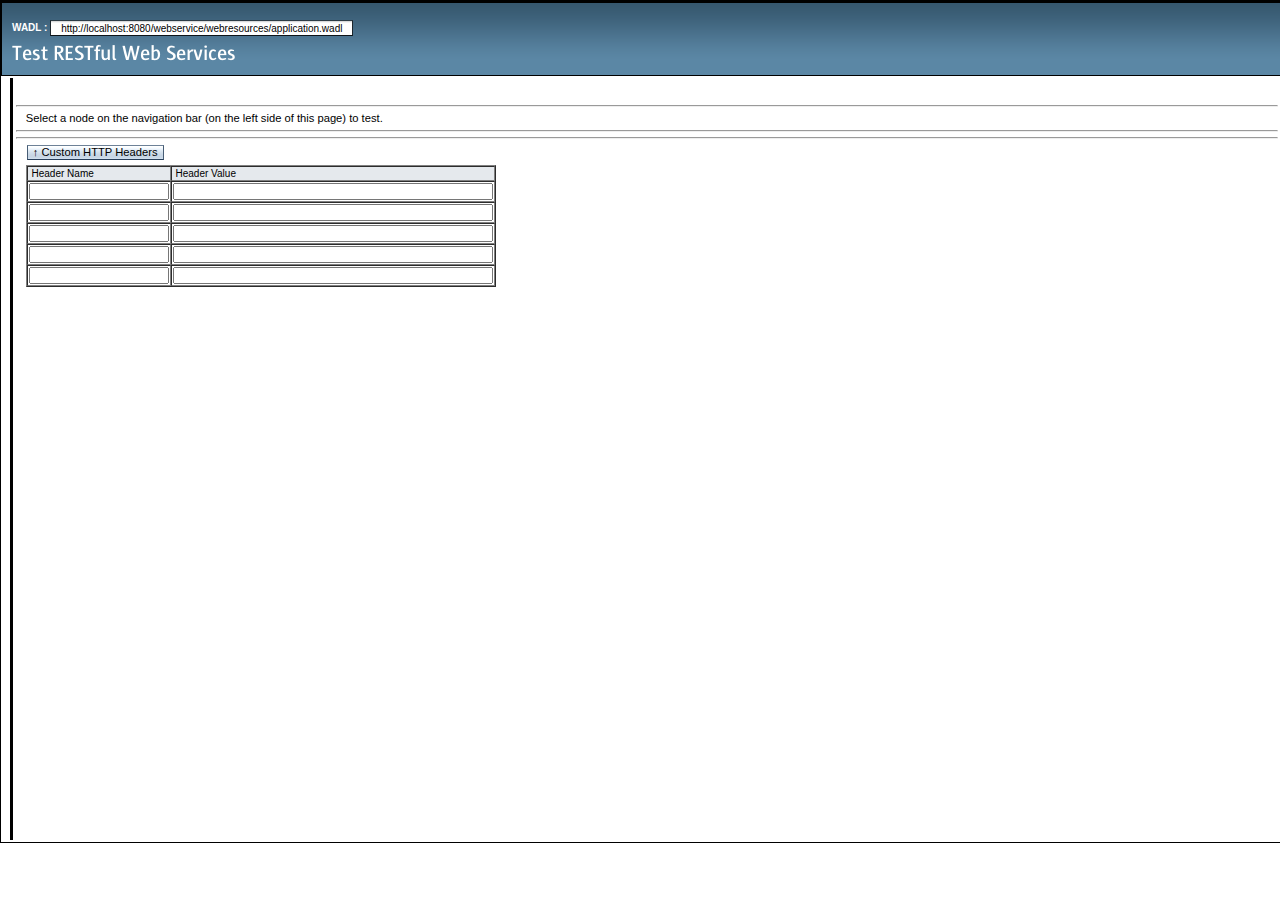
<file: webservice/web/test-resbeans.html>
<?xml version="1.0" encoding="UTF-8"?>
<!DOCTYPE html PUBLIC "-//W3C//DTD XHTML 1.0 Transitional//EN"
"http://www.w3.org/TR/xhtml1/DTD/xhtml1-transitional.dtd">

<html xmlns="http://www.w3.org/1999/xhtml">
    <head>
        <title>Test RESTful Web Services</title>
        <meta http-equiv="Content-Type" content="text/html; charset=UTF-8" />
        <link rel="stylesheet" href="test-resbeans.css" type="text/css"/>
        <link rel="stylesheet" href="css_master-all.css" type="text/css"/>
        <script type="text/javascript">
            //___ BASE_URL ___ will get replaced by the base url of application
            //whose resource beans needs to be tested For eg:- http://localhost:8080/SimpleServlet/
            var baseURL = "http://localhost:8080/webservice/||/webresources";
        </script>
        <script type="text/javascript" src="test-resbeans.js"></script>
    </head>
    <body>
        <div class="outerBorder">
            <div class="header">
                <div id="subheader" class="subheader"></div> <!-- sub-header -->
                <div class="banner"><img src="./images/pname.png" alt="Test RESTful Web Services banner"/></div>
            </div> <!-- header -->
            <div id="main" class="main hide">
                <table style="width:100%;">
                    <tr>
                        <td id="leftSidebar" style="vertical-align:top;"></td>
                        <td class="seperator" style="vertical-align:top;"></td>
                        <td id="content" class="content" style="vertical-align:top;">
                            <div id="navigation" class="details"></div><hr/>
                            <div id="request">Select a node on the navigation bar (on the left side of this page) to test.</div><hr/>
                            <div id="testaction" class="ConMgn_sun4"></div>
                            <div id="testinput" class="ConMgn_sun4"></div>
                            <hr/>
                            <div id="req_headers" class="ConMgn_sun4">
                                <input id = "headers_btn" class="Btn1_sun4 Btn1Hov_sun4" type="button" name="" value="&uarr; Custom HTTP Headers" 
                                       onclick="toggleHeadersBlock('headers_block', 'headers_btn', 'Custom Request Headers');"/>
                                <div id = "headers_block" style="padding-top: 5px;">
                                    <table id="headers_tbl" cellspacing="0" border="1">
                                      <thead>
                                        <tr>
                                          <th style="font-size:10px;text-align: left; background-color: #E5E9ED;">&nbsp;Header Name</th>
                                          <th style="font-size:10px; text-align: left; background-color: #E5E9ED;">&nbsp;Header Value</th>
                                        </tr>
                                      </thead>
                                      <tbody>
                                        <tr>
                                            <td><input style="font-size:10px;" id="req_hdr_1" type="text" size="20"></input></td>
                                            <td><input style="font-size:10px;" id="req_hdr_val_1" type="text" size="50"></input></td>
                                        </tr>
                                        <tr>
                                            <td><input style="font-size:10px;" id="req_hdr_2" type="text" size="20" value=""></input></td>
                                            <td><input style="font-size:10px;" id="req_hdr_val_2" type="text" size="50" value=""></input></td>
                                        </tr>
                                        <tr>
                                            <td><input style="font-size:10px;" id="req_hdr_3" type="text" size="20" value=""></input></td>
                                            <td><input style="font-size:10px;" id="req_hdr_val_3" type="text" size="50" value=""></input></td>
                                        </tr>
                                        <tr>
                                            <td><input style="font-size:10px;" id="req_hdr_4" type="text" size="20" value=""></input></td>
                                            <td><input style="font-size:10px;" id="req_hdr_val_4" type="text" size="50" value=""></input></td>
                                        </tr>
                                        <tr>
                                            <td><input style="font-size:10px;" id="req_hdr_5" type="text" size="20" value=""></input></td>
                                            <td><input style="font-size:10px;" id="req_hdr_val_5" type="text" size="50" value=""></input></td>
                                        </tr>
                                      </tbody>
                                    </table>
                                </div>
                            </div>
                            <div class="ConMgn_sun4">
                                <table class="details">
                                    <tr><td><div id="result"></div></td></tr><tr><td style="height:10px;">&nbsp;</td></tr>
                                    <tr><td><div id="resultheaders" class="ml20"></div></td></tr><tr><td style="height:10px;">&nbsp;</td></tr>
                                </table>
                            </div>
                        </td>
                    </tr>
                </table>
            </div> <!-- main -->
        </div> <!-- outerborder -->
	<!--<script type="text/javascript">
            var rjsConfig = {
                    isDebug: true
            };
	</script>-->
        <script type="text/javascript">
            var ts = new TestSupport();
            ts.init();
            
            // global request headers section toggle function (hiding and opening headers table)
            function toggleHeadersBlock(id, buttonId, buttonText) {
              var o = toggleHeadersBlock.cache;
              var obj = document.getElementById(id);
              var tbdy = obj.getElementsByTagName('table')[0];
              if (obj) {
                if (!o) {
                  o = toggleHeadersBlock.cache = {
                    tbdy: tbdy
                  };
                }
                if (tbdy) {
                  ts.storeRequestHeaders();
                  obj.removeChild(o.tbdy);
                  document.getElementById(buttonId).value = '\u2193 '+buttonText;
                } else {
                  obj.appendChild(o.tbdy);
                  document.getElementById(buttonId).value = '\u2191 '+buttonText;
                }
              }
            }
            
            ts.restoreRequestHeaders();
            toggleHeadersBlock('headers_block', 'headers_btn', 'Custom Request Headers');
            document.getElementById("req_headers").style.visibility="hidden";
            
        </script>
    </body>
</html>
</file>
<file: webservice/web/test-resbeans.css>
/*
DO NOT ALTER OR REMOVE COPYRIGHT NOTICES OR THIS HEADER.

Copyright (c) 2007, 2016 Oracle and/or its affiliates. All rights reserved.

Oracle and Java are registered trademarks of Oracle and/or its affiliates.
Other names may be trademarks of their respective owners.

The contents of this file are subject to the terms of either the GNU
General Public License Version 2 only ("GPL") or the Common
Development and Distribution License("CDDL") (collectively, the
"License"). You may not use this file except in compliance with the
License. You can obtain a copy of the License at
http://www.netbeans.org/cddl-gplv2.html
or nbbuild/licenses/CDDL-GPL-2-CP. See the License for the
specific language governing permissions and limitations under the
License.  When distributing the software, include this License Header
Notice in each file and include the License file at
nbbuild/licenses/CDDL-GPL-2-CP.  Oracle designates this
particular file as subject to the "Classpath" exception as provided
by Oracle in the GPL Version 2 section of the License file that
accompanied this code. If applicable, add the following below the
License Header, with the fields enclosed by brackets [] replaced by
your own identifying information:
"Portions Copyrighted [year] [name of copyright owner]"

If you wish your version of this file to be governed by only the CDDL
or only the GPL Version 2, indicate your decision by adding
"[Contributor] elects to include this software in this distribution
under the [CDDL or GPL Version 2] license." If you do not indicate a
single choice of license, a recipient has the option to distribute
your version of this file under either the CDDL, the GPL Version 2 or
to extend the choice of license to its licensees as provided above.
However, if you add GPL Version 2 code and therefore, elected the GPL
Version 2 license, then the option applies only if the new code is
made subject to such option by the copyright holder.

Contributor(s):
 */

body{
    /*font: 10pt Verdana, sans-serif;*/
    font-family: Arial,Helvetica,sans-serif;
    font-size: 12pt;
    color: navy;
}
.category{
    cursor: pointer;
    display: block;
}
.item{
    display: none;
    margin-left: 16px;
    color: #000000;
}

/*div#testinput*/ div#navigation, div#request {
    overflow: auto;
    /*width: 500px;*/
}

/*div#testinput {
    height: 20px;
}*/

.fxdHeight {
    height: 150px;
    overflow: auto;
}

div#navigation {
    height: 20px;
    margin-left:10px;
}

div#request {
    width: 520px;
    margin-left:10px;
}

.outerBorder {
    width: 100%;
    border: 1px solid #000000;
}

.header {
    height:30%;
    border: 1px solid #000000;
    background-image: url(images/masthead.png);
}

.banner {
    vertical-align:middle;
    padding: 10px;
}

.subheader {
    clear:both;
    height: 10px;
    color: #FFFFFF;
    font-size:10px;
    padding: 10px;
}

.subheader div {
    float:right;
}

.main {
    position: relative;
    width: 100%;
}

.content {
    margin: 0 0 0 0px;
    height: 760px;
    background-color: #FFFFFF;
    color: #000000;
    overflow: auto;
}

.seperator {
    background-color: #000000;
    width: 1px;
}

.details {
    /*margin: 0 0 0 20px;*/
    width: 100%;
}

.leftSidebar {
    float: left;
    height: 760px;
    font-size: 10px;
    background-color: #FFFFFF;
    color: #000000;
    overflow: auto;
}       

.tableheader {
    background-color: #54809D;
    color: #FFFFFF;
}

.col
{
    width: 21%;
    float: left;
    margin-top: 0px;
}

.resultHeader
{
    background-color: #164A78;
    color: #FF9933;
    font-family: Arial, Verdana, Helvetica;
    font-size: 11px;
}

.results
{
    width: 720px;
    margin-left: 0%;
    border: 1px solid #e0e7ec;
    font-family: verdana, arial;
    background-color: #ffffff;
    cellpadding: 10px;
    font-size:12px;
}

.stext
{
    color: #000000;
}

a.tab {
  background-image: url(images/tbuns.png);
  border: 1px solid #000000;
  border-color: #000000 #000000 #ffffff #000000;
  text-decoration: none;
  z-index: 100;
  position: relative;
  top: 2px;
}

a.tab, a.tab:visited {
  color: #8060b0;
}

a.tab:hover {
  background-color: #a080d0;
  border-color: #c0a0f0 #8060b0 #8060b0 #c0a0f0;
  color: #ffe0ff;
}

a.tab.activeTab, a.tab.activeTab:hover, a.tab.activeTab:visited {
  background-image: url(images/tbsel.png);
  border-color: #000000 #000000 #ffffff #000000;
  color: #ffe0ff;
}

a.tab.activeTab {
  padding-bottom: 1px;
  z-index: 102;
}

.menu
{
    margin-top: 0px;
}

div.tabMain {
  z-index: 101;
  /*padding: 0.5em;*/
  border-style: solid;
  border-width: 1px;
  border-color: #80929B;
  /*width: 540px;*/
  width: 100%;
  height: 300px;
}

.frame {
  z-index: 101;
  /*padding: 0.5em;*/
  border-style: solid;
  border-width: 1px;
  border-color: #80929B;
  /*width: 540px;*/
  width: 100%;
  height: 300px;
  overflow: hidden;
}

div.tabMain {
  background-color: #ffffff;
  position: relative;
}

/*.frame
{
    background-color: #FFFFFF;
    border: 8px solid #000000;
    border-color: #9070c0;
    position: absolute;
    margin-left: -9px;
    margin-top: -6px;
}*/

div.button {
  background-image: url(images/pbena.png);
  background-repeat:  repeat-x;
  color: #000000;
  border: 1px solid #000000;
  text-decoration: none;
  width: 50px;
  text-align: center;
}

div.button:hover {
  background-image: url(images/pbmou.png);
}

div.button:visited {
  background-image: url(images/pbsel.png);
  color: #ffffff;
}

div#tableContent, div#headerInfo, div#structureInfo, div#rawContent, div#monitorContent{
    background-color: #ffffff;
    height: 300px;
    overflow: auto;
}

.item1, .item2
{
   font-size: 12px;
   margin-top: -16px;
}

.item1
{
   margin-left: 50px;
}

.item2 {
    margin-left: 45px;
}

.font10
{
    font-size: 10px;
}

.ml20
{
    margin-left:20px;
}

.nodisp
{
    display: none;
}

.hide
{
    visibility: hidden;
}

.wht 
{
   color: #FFFFFF
}

.bld
{
   font-weight: bold
}
</file>
<file: webservice/web/css_master-all.css>
/*
 * DO NOT ALTER OR REMOVE COPYRIGHT NOTICES OR THIS HEADER.
 *
 * Copyright (c) 2008, 2016 Oracle and/or its affiliates. All rights reserved.
 *
 * Oracle and Java are registered trademarks of Oracle and/or its affiliates.
 * Other names may be trademarks of their respective owners.
 *
 * The contents of this file are subject to the terms of either the GNU
 * General Public License Version 2 only ("GPL") or the Common
 * Development and Distribution License("CDDL") (collectively, the
 * "License"). You may not use this file except in compliance with the
 * License. You can obtain a copy of the License at
 * http://www.netbeans.org/cddl-gplv2.html
 * or nbbuild/licenses/CDDL-GPL-2-CP. See the License for the
 * specific language governing permissions and limitations under the
 * License.  When distributing the software, include this License Header
 * Notice in each file and include the License file at
 * nbbuild/licenses/CDDL-GPL-2-CP.  Oracle designates this
 * particular file as subject to the "Classpath" exception as provided
 * by Oracle in the GPL Version 2 section of the License file that
 * accompanied this code. If applicable, add the following below the
 * License Header, with the fields enclosed by brackets [] replaced by
 * your own identifying information:
 * "Portions Copyrighted [year] [name of copyright owner]"
 *
 * If you wish your version of this file to be governed by only the CDDL
 * or only the GPL Version 2, indicate your decision by adding
 * "[Contributor] elects to include this software in this distribution
 * under the [CDDL or GPL Version 2] license." If you do not indicate a
 * single choice of license, a recipient has the option to distribute
 * your version of this file under either the CDDL, the GPL Version 2 or
 * to extend the choice of license to its licensees as provided above.
 * However, if you add GPL Version 2 code and therefore, elected the GPL
 * Version 2 license, then the option applies only if the new code is
 * made subject to such option by the copyright holder.
 *
 * Contributor(s):
 */
/* CSS Document */

body {
	margin:0;
}
.form_sun4 {
	margin:0;
}
.hidden_sun4 {
	display:none;
}

.clear_sun4 {
	clear:both;
}
.float_sun4 {
	float:left;
}

.ConMgn_sun4 {
	margin:0px 10px;
}
/*---*/
/* SKIP NAVIGATION LINK */
.SkpWht_sun4, .SkpMedGry1_sun4 {
	height:0px;
}
/*---*/
/* ADDREMOVE [originalName: ADD-REMOVE-IDIOM]*/
.AddRmvBtnTbl_sun4 .Btn1_sun4, .AddRmvBtnTbl_sun4 .Btn1Hov_sun4, .AddRmvBtnTbl_sun4 .Btn1Dis_sun4,
.AddRmvBtnTbl_sun4 .Btn2_sun4, .AddRmvBtnTbl_sun4 .Btn2Hov_sun4, .AddRmvBtnTbl_sun4 .Btn2Dis_sun4 {
	width:100%;
	margin:0px;
}
.AddRmvVrtDiv_sun4 .Btn1_sun4, .AddRmvVrtDiv_sun4 .Btn1Hov_sun4, .AddRmvVrtDiv_sun4 .Btn1Dis_sun4,
.AddRmvVrtDiv_sun4 .Btn2_sun4, .AddRmvVrtDiv_sun4 .Btn2Hov_sun4, .AddRmvVrtDiv_sun4 .Btn2Dis_sun4 {
	width:9em;
	margin:0px;
}
.AddRmvBtnTbl_sun4 {
	margin-top:1.6em;
}
.AddRmvVrtFst_sun4 {
	margin:5px 0px 10px 5px;
	float:left;
}
.AddRmvVrtWin_sun4 {
	margin:5px 0px 10px 5px;
	float:left;
}
.AddRmvVrtBwn_sun4 {
	margin:5px 0px 10px 10px;
	float:left;
}
.AddRmvHrzWin_sun4 {
	margin-top:3px;
	min-width:100px;
}
.AddRmvHrzBwn_sun4 {
	margin-top:8px;
	min-width:100px;
}
.AddRmvHrzDiv_sun4 {
	margin:5px 7px 10px 0px;
}
.AddRmvVrtDiv_sun4 {
	clear:left;
}
.AddRmvHrzLst_sun4 {
	clear:both;
}
.AddRmvVrtBtn_sun4 {
	width:120px;
}
.AddRmvLbl_sun4 {
	margin-left: 0px;
}
.AddRmvLbl2_sun4 {
	padding-left: 5px;
	display: block;
}
.AddRmvLbl2ReadOnly_sun4 {
	padding-left: 0px;
}
.AddRmvLbl2_sun4, .AddRmvLbl2ReadOnly_sun4 {
	height: 1.6em;
}
/*---*/

/* BREADCRUMBS */
.BcmWhtDiv_sun4 {
	margin:10px 10px 0px 10px;
        padding: 0px;  /* must nullify BcmGryDiv.padding */
}
.BcmGryDiv_sun4 {
	padding:13px 10px 10px 10px;
        margin: 0px;  /* must nullify BcmWhtDiv.margin */
}
.BcmSep_sun4 {
	margin:0px 5px;
}
/*---*/

/* CHECKBOXES AND RADIO BUTTONS */
.RbSpn_sun4 input, .RbSpnDis_sun4 input {
	vertical-align: -1px;
}
.CbSpn_sun4 input, .CbSpnDis_sun4 input {
	vertical-align: -1px;
}

.CbReadOnly_sun4, .RbReadOnly_sun4 {
        opacity:.45;  -moz-opacity: 0.45;
}

.CbDis_sun4, .RbDis_sun4 {
        opacity:.40;  -moz-opacity: 0.4;    
}
.RbLbl_sun4, .RbLblDis_sun4 {
	vertical-align: 1px;
}
.CbLbl_sun4, .CbLblDis_sun4 {
	vertical-align: 4px;
}
.RbImg_sun4, .RbImgDis_sun4 {
	vertical-align: -5px
}
.CbImg_sun4, .CbImgDis_sun4 {
	vertical-align: -3px
}
.CbGrp_sun4 td, .RbGrp_sun4 td {
	text-align: left;
}
.CbGrp_sun4 label, .RbGrp_sun4 label {
	vertical-align: 6px;
}

/* DnD styles */

.dojoDndItem { 
	padding:3px; 
}

.dndOuterSpan_sun4 {
    position: relative;
}

.dndContainer_sun4 {
    position:relative; 
    top:0px; 
    right:0px; 
    bottom:0px; 
    left:0px;
}
/* HORIZONTAL AND VERTICAL CHECKBOX GROUP AND RADIO BUTTON GROUP */
.RBGRPVert_sun4, .RBGRPHoriz_sun4, .CBGRPVert_sun4, .CBGRPHoriz_sun4 {
    padding:0;
}
.RBGRPVert_sun4 ul, .RBGRPHoriz_sun4 ul, .CBGRPVert_sun4 ul, .CBGRPHoriz_sun4 ul {
    clear:left;
    float:left;
    list-style:none;
    margin:0;
    padding:0;
    text-align:left;
}
.RBGRPClear_sun4, .CBGRPClear_sun4  {
    clear:both;
}
.RBGRPCaption_sun4, .CBGRPCaption_sun4 {
    vertical-align:top;
}
.RBGRPHoriz_sun4 ul li, .CBGRPHoriz_sun4 ul li {
    float:left;
    margin:0 10px 0 0;
}

/*---*/

/* EDITABLE LIST */
/* [check overwrite classes on ie.css] */
.EdtLstTbl_sun4 .EdtLstAddLblTd_sun4 {
	padding:2px 10px 0px 0px;
}
.EdtLstTbl_sun4 .EdtLstRmvLblTd_sun4 {
	padding:6px 10px 0px 0px;
	vertical-align:top;
}
.EdtLstTbl_sun4 .EdtLstAddTxtTd_sun4 {
	padding:2px 14px 0px 0px;
	vertical-align:top;
	margin-top: 3px;
}
.EdtLstTbl_sun4 .EdtLstRmvLstTd_sun4 {
	padding:2px 10px 1px 0px;
	vertical-align:top;
}
.EdtLstTbl_sun4 .EdtLstRmvLstTd_sun4 .Lst_sun4,
.EdtLstTbl_sun4 .EdtLstRmvLstTd_sun4 .LstDis_sun4 {
	margin-bottom: 3px;
}
.EdtLstTbl_sun4 .EdtLstAddTxtTd_sun4 .TxtFld_sun4,
.EdtLstTbl_sun4 .EdtLstAddTxtTd_sun4 .TxtFldDis_sun4 {
	height: 1.3em;
}
.EdtLstTbl_sun4 .EdtLstAddBtnTd_sun4 {
	padding:2px 10px 0px 0px;
	vertical-align:top;
	width:100px;
}
.EdtLstTbl_sun4 .EdtLstRmvBtnTd_sun4 {
	padding:2px 10px 1px 0px;
	vertical-align:top;
	width:100px;
}
.EdtLstTbl_sun4 .EdtLstBtnWin_sun4 {
	margin-top:3px;
}
.EdtLstTbl_sun4 .EdtLstBtnBwn_sun4 {
	margin-top:9px;
}
.EdtLstTbl_sun4 .TxtFld_sun4, .EdtLstTbl_sun4 .TxtFldDis_sun4,
.EdtLstTbl_sun4 .Btn1_sun4, .EdtLstTbl_sun4 .Btn1Hov_sun4, .EdtLstTbl_sun4 .Btn1Dis_sun4,
.EdtLstTbl_sun4 .Btn2_sun4, .EdtLstTbl_sun4 .Btn2Hov_sun4, .EdtLstTbl_sun4 .Btn2Dis_sun4 {
	width:100%;
	margin:0px;
}
/*---*/

/* BUTTONS */
.Btn1_sun4, .Btn1Hov_sun4, .Btn1Mni_sun4, .Btn1MniHov_sun4, .Btn2_sun4, .Btn2Hov_sun4, .Btn2Mni_sun4, .Btn2MniHov_sun4, .Btn1Dis_sun4, .Btn2Dis_sun4, .Btn1MniDis_sun4, .Btn2MniDis_sun4 {
	border-style:solid;
	border-width:1px;
}
.Btn1_sun4, .Btn1Hov_sun4, .Btn1Mni_sun4, .Btn1MniHov_sun4, .Btn2Mni_sun4, .Btn2MniHov_sun4, .Btn2_sun4, .Btn2Hov_sun4 {
	background-repeat:repeat-x;
	background-position:center center;
}
.Btn1_sun4, .Btn1Hov_sun4, .Btn1Dis_sun4, .Btn1Mni_sun4, .Btn1MniHov_sun4, .Btn1MniDis_sun4, .Btn2_sun4, .Btn2Hov_sun4, .Btn2Dis_sun4, .Btn2Mni_sun4, .Btn2MniHov_sun4, .Btn2MniDis_sun4 {
	padding:0 5px 1px 5px;
	margin:0 2px 0 1px;
}

/* for arrays where buttons need to be of equal width */
.BtnTbl_sun4 .Btn1_sun4, .BtnTbl_sun4 .Btn1Hov_sun4, .BtnTbl_sun4 .Btn1Dis_sun4, .BtnTbl_sun4 .Btn2_sun4, .BtnTbl_sun4 .Btn2Hov_sun4, .BtnTbl_sun4 .Btn2Dis_sun4 {
	width:100%;
	margin:0px
}
.BtnAryDiv_sun4 {
	margin:5px 8px;
}
/*revised borders for masthead  */
.MstDiv_sun4 .Btn1_sun4, .MstDiv_sun4 .Btn1Mni_sun4, .MstDiv_sun4 .Btn1Hov_sun4, .MstDiv_sun4 .Btn1MniHov_sun4, .MstDiv_sun4 .Btn2_sun4, .MstDiv_sun4 .Btn2Mni_sun4, .MstDiv_sun4 .Btn2Hov_sun4, .MstDiv_sun4 .Btn2MniHov_sun4 {
	border-width:0;
	vertical-align:middle;
	margin:0;
	padding-bottom:1px;
}
.mastheadButton_4_sun4 a:link, .mastheadButton_4_sun4 a:visited, .mastheadButton_4_sun4 a:hover {
	padding:1px 7px 1px 9px;
}
.mastheadButton_4_sun4 {
	display:inline;
	border-style:solid;
	border-top-width:1px;
	border-right-width:0;
	border-bottom-width:1px;
	border-left-width:0;
	margin:0;
	padding:0 1px 2px 1px;
	text-align:center;
}
/*---*/

/* FILE CHOOSER */
/* [check overwrite classes on ie.css] */
.ChoNavBtnGrpDiv_sun4 {
	float: left;
	margin-top: 5px;
	margin-bottom: 5px;
}
.ChoImgBtn_sun4 {
	padding-right: 6px;
}
.ChoSortByDiv_sun4 {
	margin-top: 5px;
	margin-bottom: 11px;
	float: right;
}
.ChoFltHlpDiv_sun4 {
	float: left;
	margin-bottom: 5px;
	margin-left: 7em;
}
.ChoSortByDiv_sun4 .LblLev2Txt_sun4 {
	padding-right: 35px;
}
.ChoMultiHlpDiv_sun4 {
	float: left;
	margin-top: 0px;
	margin-bottom: 0px;
}
.ChoLev2Div_sun4 {
	float: left;
	width: 7em;
}
.ChoLookinDiv_sun4 {
	float: left;
	margin-top: 2px;
	margin-bottom: 2px;
}
.ChoFltDiv_sun4 {
	float: left;
	margin-top: 2px;
	margin-bottom: 2px;
}
.ChoSelFileDiv_sun4 {
	float: left;
	margin-top: 8px;
	margin-bottom: 7px;
}
.ChoSelFileLev2Div_sun4 {
	float: left;
	width: 8.7em;
}
.ChoSrvDiv_sun4 {
	float: left;
	margin-top: 10px;
	margin-bottom: 2px;
}
.ChoFltDiv_sun4 .TxtFld_sun4, .ChoLookinDiv_sun4 .TxtFld_sun4, .ChoSelFileDiv_sun4 .TxtFld_sun4, .ChoSrvDiv_sun4 .ChoSrvTxt_sun4, .ChoFltHlpDiv_sun4 .inlineFieldHelp_sun4 {
	margin-left: 10px;
}
.ChoLookinDiv_sun4 .TxtFld_sun4, .ChoSelFileDiv_sun4 .TxtFld_sun4 {
	width: 32em;
}
.ChoFltHlpDiv_sun4 .inlineFieldHelp_sun4 {
	padding-top: 4px;
}
.ChoLstHdr_sun4 {
	margin-bottom: 0px;
	height: 1.6em;
	line-height: 1.6em;
}
.ChoLstHdr_sun4 .ChoNameHdr_sun4 {
	height: 1.6em;
	padding-left: 5px;
	width: 56%;
	float: left;
}
.ChoLstHdr_sun4 .ChoSizeHdr_sun4 {
	height: 1.6em;
	padding-left: 5px;
	width: 16%;
	float: left;
}
.ChoLstHdr_sun4 .ChoDateTimeHdr_sun4 {
	height: 1.6em;
	padding-left: 5px;
	float: left;
}
.ChoLstDiv_sun4 .LstMno_sun4 {
	margin-bottom: 0;
}
/*---*/

/* HELP WINDOW */
.HlpStpTab_sun4 {
	margin:0px 0px 5px 0px;
}
.HlpTtlDiv_sun4 {
	margin:15px 0px 0px 10px;
}
.HlpSchDiv_sun4, .HlpIdxDiv_sun4 {
	margin:5px 5px 5px 10px;
}
.HlpRltDiv_sun4 {
	margin-top:6px;
}
body.HlpBdy_sun4 {
	border-left-style:solid;
	border-left-width:1px;
	padding:10px;
}
body.HlpBdy_sun4 h1 {
	margin-bottom:-3px;
}
body.HlpBdy_sun4 h2, body.HlpBdy_sun4 h3, body.HlpBdy_sun4 h4, body.HlpBdy_sun4 h5, H6 {
	margin-bottom:-5px;
}
.HlpBtnDiv_sun4 {
	padding:7px 10px 1px 0;
	vertical-align:middle;
}
/*---*/

/* PAGEALERT [originalName: FULL ALERTS]*/
.FulAlrtHdrDiv_sun4 {
	margin:7px 10px 5px 37px;
}
.FulAlrtMsgDiv_sun4 {
	margin:5px 10px 0px 37px;
}
.FulAlrtFrmDiv_sun4 {
	margin:10px 10px 5px 37px;
}


/*---*/
/* INLINE ALERT */
.inlineAlert_4_sun4 {
	margin:0 20px 0 20px;
	text-align:center;
}
.inlineAlert_4_sun4 table {
	display: inline;	
}
.inlineAlert_4_sun4 .topLeftCorner_sun4, .inlineAlert_4_sun4 .topRightCorner_sun4, .inlineAlert_4_sun4 .bottomLeftCorner_sun4, .inlineAlert_4_sun4 .bottomRightCorner_sun4 {
	width:8px;
	height:8px;
}
.inlineAlert_4_sun4 .topMiddle_sun4 {
	height:8px;
}
.inlineAlert_4_sun4 .leftMiddle_sun4 {
	width:7px;
	vertical-align:top;
	border-left-style:solid;
	border-left-width:1px;
} 
.inlineAlert_4_sun4 .middle_sun4 {
	padding:0 13px;
}
.inlineAlert_4_sun4 .middle_sun4 .header_sun4{
	vertical-align:middle;
	text-align:center;
}
.inlineAlert_4_sun4 .middle_sun4 .header_sun4 img{
	vertical-align:middle;
	padding:0 4px 0 0;
}
.inlineAlert_4_sun4 .middle_sun4  .header_sun4 .label_sun4{
	vertical-align:middle;
}
.inlineAlert_4_sun4 .middle_sun4 .details_sun4 {
	margin:7px 0 0 0;
	vertical-align:middle;
	text-align:center;
}
.inlineAlert_4_sun4 .middle_sun4 .details_sun4 img{
	padding:0 1px 0 10px;
}
.inlineAlert_4_sun4 .rightMiddle_sun4 {
	width:7px;
	vertical-align:top;
	border-right-style:solid;
	border-right-width:1px;
}
.inlineAlert_4_sun4 .bottomMiddle_sun4 {
	height:7px;
	border-bottom-style:solid;
	border-bottom-width:1px;
}
/*---*/
/* LEFT PANE HELP */
.LftHlpHlp_sun4 {
	position:absolute;
	top:0px;
	right:70%;
	bottom:34px;
	left:0px;
	overflow:auto;
}
.LftHlpBdy_sun4 {
	position:absolute;
	top:0px;
	bottom:34px;
	left:30%;
	right:0px;
	overflow:auto;
	border-left:1px solid;
}
.LftHlpDiv_sun4 {
	margin:15px 10px 5px;
}
.LftHlpBtm_sun4 {
	position:absolute;
	bottom:0px;
	border-top:1px solid;
	padding:0 13px 0 30%;
	height:33px;
}
.LftHlpBtnBtm_sun4 {
	float:right;
	margin: 7px 0 8px;
	padding: 0 0 0 13px;
	text-align:right;
}
/*---*/
/* LISTS */
.Lst_sun4, .LstDis_sun4, .LstMno_sun4, .LstMnoDis_sun4 {
	border-width:1px;
	border-style:solid;
}
.LstAln_sun4 {
	vertical-align:top;
	padding-right:5px;
} 
/*---*/
/* HELPINLINE [originalName: INLINE HELP]*/
.inlineFieldHelp_sun4 {
	padding:2px 0 0 0;
}
/*---*/

/* PROPERTY SHEET */
.LblRqdDiv_sun4 {
	line-height:1.0em;
}
.ConFldSetDiv_sun4 {
	margin:7px 10px 0px;
}
.ConFldSetLgdDiv_sun4 {
	margin-bottom:10px;
	line-height:1.1em;
}
.ConSubSecDiv_sun4 {
	padding:0px 10px 5px 0px;
}
.ConTblCl1Div_sun4 {
	margin:8px 6px 0px 15px;
}
.ConTblCl2Div_sun4 {
	margin:8px 6px 0px 0px;
	padding:1px 0 0 0;
}
.ConEmbTblCl1Div_sun4 {
	margin:6px 10px 0px 30px;
}
.ConEmbTblCl2Div_sun4 {
	margin:3px 10px 0px 0px;
}
.ConJmpScnDiv_sun4 {
	margin:17px 10px 0px 0;
}
.ConJmpLnkDiv_sun4 {
	margin:0 25px 0 10px;
}
.ConRqdDiv_sun4 {
	text-align:right;
	margin:5px 10px 5px 0px;
}
.ConJmpTopDiv_sun4 {
	line-height:.7em;
	margin:15px 10px 10px 10px;
}
.ConEmbTblCl1Div_sun4 input[type=checkbox], .ConEmbTblCl1Div_sun4 input[type=radio] {
	margin-left:-5px;
	vertical-align:middle;
}
div.ConTblCl2Div_sun4 input, div.ConTblCl2Div_sun4 select {
	vertical-align:middle;
} 
div.ConTblCl2Div_sun4 .CbSpn_sun4 input[type=checkbox] {
	 margin-top:-8px;
}
.ConFldSetLgdDiv_sun4 {
	margin-bottom:10px;
}
.ConSubSecTtlTxt_sun4 {
	margin:15px 0px 0px 15px;
}
/*---*/
/* CONTENTPAGETITLE [originalName: PAGE TITLE]*/
.TtlTxtDiv_sun4 {
	margin:12px 0px 0px 10px;
} 
.TtlTxtDiv_sun4 img {
	vertical-align:text-bottom;
	margin-right:5px;
} 
.TtlTxt_sun4 {
	margin:0px;
}

.TtlActDiv_sun4, .TtlVewDiv_sun4  {
	margin:8px 10px 0px 10px;
}
.TtlHlpDiv_sun4 {
	margin:5px 10px 0px 10px;
}
.TtlBtnDiv_sun4 {
	margin:0px 8px 0px 10px;
}
.TtlBtnBtmDiv_sun4 {
	padding:10px 8px 0px 10px;
}
/*---*/

/* SCHEDULER [originalName: DATE AND TIME]*/
.DatCalDiv_sun4 {
	border-right-width:1px;
	border-right-style:solid;
	border-bottom-width:1px;
	border-bottom-style:solid;
	border-left-width:1px;
	border-left-style:solid;
	text-align:center;
	padding:2px 0 0 0;
	clear:both;
}
.DatCalDiv_sun4 .DatSelDiv_sun4 {
	float:left;
	clear:right;
}
.DatCalDiv_sun4 .DatCalLeft_sun4 {
	float:left;
	clear:none;
}

.DatCalDiv_sun4 .DatCalLeft_sun4 img {
	vertical-align:middle;
}
.DatCalDiv_sun4 .DatCalLeft_sun4 select {
	margin:2px 1px 2px 2px;
	vertical-align:top;
}

.DatCalDiv_sun4 .DatCalRight_sun4 {
	float:right;
	clear:right;
}
.DatCalDiv_sun4 .DatCalRight_sun4 select {
	margin:2px 1px 2px 0;
	vertical-align:top;
}

.DatCalDiv_sun4 .DatCalDiv_sun4 {
	border:0;
	padding:0;
	margin:0 2px 2px 3px;
}
.DatCalDiv_sun4 .DatCalDiv_sun4 table, .DatCalTbl_sun4 {
	border-collapse:collapse;
}
a.DatLnk_sun4:link, a.DatLnk_sun4:visited, a.DatLnk_sun4:hover, a.DatBldLnk_sun4:link, a.DatBldLnk_sun4:visited, a.DatCurLnk_sun4:link, a.DatCurLnk_sun4:visited,
a.DatCurLnk_sun4:hover, a.DatOthLnk_sun4:link, a.DatOthLnk_sun4:visited, a.DatOthLnk_sun4:hover, a.DatOthBldLnk_sun4:link, a.DatOthBldLnk_sun4:visited,
.DatCalTbl_sun4 td, .DatCalTbl_sun4 th {
	border-style:solid;
	border-width:1px;
}
a.DatLnk_sun4:link, a.DatLnk_sun4:visited {
	display:block;
	padding:5px 0px 3px;
}
a.DatBldLnk_sun4:link, a.DatBldLnk_sun4:visited {
	display:block;
	padding:5px 0px 3px;
}
a.DatCurLnk_sun4:link, a.DatCurLnk_sun4:visited {
	display:block;
	padding:5px 0px 3px;
}
a.DatOthLnk_sun4:link, a.DatOthLnk_sun4:visited {
	display:block;
	padding:5px 0px 3px;
}
a.DatOthBldLnk_sun4:link, a.DatOthBldLnk_sun4:visited {
	display:block;
	padding:5px 0px 3px;
}
.DateSelContainer_sun4 {
	border-top-style:solid;
	border-left-style:solid;
	border-right-style:solid;
	border-top-width:1px;
	border-left-width:1px;
	border-right-width:1px;
}
.DatSelTopMiddle_sun4 {
	border-top-width:1px;
	border-top-style:solid;
	height:4px;
}
.DatSelContent_sun4 {
	border-right-width:1px;
	border-right-style:solid;
	border-left-width:1px;
	border-left-style:solid;
	padding:0 0 6px 8px;
	line-height:.9em;
}
.DatSelDiv_sun4 {
	text-align:left;
	padding:0 1px
}
.DatSelDiv_sun4 span {
	/* no attributes specified */
}
.DatSelDiv_sun4 input {
	padding-top:1px;
}
.DatDayHdrTxt_sun4 {
	display:block;
	padding:2px 0px;
}
.DatCalTbl_sun4 td, .DatCalTbl_sun4 th {
	width:29px;
}
.DatFieldTable_sun4 td {
	padding:1px 0;
}
/*---*/
/*CALENDAR */
.CalPopDiv_sun4 {
	padding:0 4px 0 0;
	display:block;
	position:relative;
	float:left;
	top:0;
	left:0;
}
.CalPopDiv_sun4 .DatCalDiv_sun4 {
	position:relative;
	top: -3px;	
	padding:0 0 0 0;
	margin-bottom:0;
}
.CalPopShdDiv_sun4 {
	display:none;
	position:absolute;
	z-index:1000;
	margin:-9px 0 0 -22px;
	width:20em;
        left:5px;
        top:24px;
}
.CalPopShd2Div_sun4 {
}
.CalPopDiv_sun4 .DatSelContent_sun4 {
	border-right-width:1px;
	border-right-style:solid;
	border-left-width:1px;
	border-left-style:solid;
	position:relative;
	float:left;
	top: -3px;
	left:0;
	padding:0 0 3px 0;
}
.CalPopDiv_sun4 .DatCalTbl_sun4 {
	border-left-style:solid;
	border-left-width:1px;
	border-right-style:solid;
	border-right-width:1px;
}
.CalPopDiv_sun4 .DatCalTbl_sun4 th {
	border-bottom-style:solid;
	border-bottom-width:1px;
	border-left:none;
	border-right:none;
	border-top-style:solid;
	border-top-width:1px;
}
.CalPopDiv_sun4 .DatCalTbl_sun4 td.CalPopFtr_sun4, .CalPopDiv_sun4 .CalPopFtr_sun4Div_sun4 {
	border:0;
}
.CalPopDiv_sun4  a.DatCurLnk_sun4:link, .CalPopDiv_sun4 a.DatCurLnk_sun4:visited,.CalPopDiv_sun4  a.DatLnk_sun4:link,.CalPopDiv_sun4 a.DatLnk_sun4:visited,.CalPopDiv_sun4 a.DatBldLnk_sun4:link,.CalPopDiv_sun4 a.DatBldLnk_sun4:visited,
.CalPopDiv_sun4 a.DatOthLnk_sun4:link,.CalPopDiv_sun4 a.DatOthLnk_sun4:visited,.CalPopDiv_sun4 a.DatOthBldLnk_sun4:link,.CalPopDiv_sun4 a.DatOthBldLnk_sun4:visited {
	display:block;
	padding:2px 0px 2px;
}
.CalPopDiv_sun4 .DatSelDiv_sun4 {
	margin:0 0 5px 0;
	text-align:left;
	padding: 2px 1px 0 0;
}
.CalPopDiv_sun4 .DatDayHdrTxt_sun4 {
	display:block;
	padding:2px 0px;
}
.CalPopDiv_sun4 .DatCalTbl_sun4 {
	border-collapse:collapse;
}
.CalPopDiv_sun4 .DatCalTbl_sun4 td, .CalPopDiv_sun4 .DatCalTbl_sun4 th {
	width:25px;
}
.CalPopDiv_sun4 .DatCalTbl_sun4 th {
	padding-top:2px;
}
.CalPopDiv_sun4 .DatSelContent_sun4 .closeBtn_sun4 {
	display:block;
	float:right;
	margin: 0 3px 0 0;
}
.CalPopDiv_sun4 .DatSelContent_sun4 .DatSelDate_sun4 {
	float:left;
	line-height:.9em;
	padding:3px 0 3px 8px;
}
.CalPopDiv_sun4 .DatCalTbl_sun4 td.CalPopFtr_sun4 {
	width:auto;
}
.CalPopDiv_sun4 .CalPopFtrDiv_sun4 {
	float:left;
	width:100%;
}
.CalPopDiv_sun4 .CurDayTxt_sun4 {
	float:left;
	clear:right;
	padding:4px 0px 4px 4px;
}
.CalPopFldLbl_sun4 {
	display:block;
	margin-right:8px;
	padding-top:3px;
}
.CalPopFldImg_sun4 img {
	margin-left:5px;
}
/* Override pluto portal server rule */
.CalRootTbl_sun4 {
	width: auto;
 }
.CalPopBtnDiv_sun4 {
        position: relative;
}
.CalPopTxt_sun4 {
        width:12em;
        padding-left:4px;
}
/*---*/


/* TEXT, TEXTAREAS AND PASSWORD FIELDS */
.TxtFld_sun4, .TxtFldDis_sun4, .TxtAra_sun4, .TxtAraDis_sun4 {
	border-style:solid;
	border-width:1px;
	padding:1px 0 0 2px;
}
.TxtFld_ReadOnly_sun4, .TxtAra_ReadOnly_sun4{
	border: none;
	border-width:0px;
}
.TxtAra_sun4, .TxtAraDis_sun4 {
	padding-left:2px;
}


.TxtAraLabel_sun4 span , .TxtAraLabel_sun4 span > img { vertical-align: top; }



/*---*/

/* EDITABLE FIELDS */
.EdtFld_Edt_sun4 {
	border: none;
	border-width:0px;
	padding:1px 0 0 2px;
        background-color: #CCCCEE;        
}
.EdtFldDis_sun4 {
	border: none;
	border-width:0px;
	padding:1px 0 0 2px;
        background-color: #CCCCEE;        
}
.EdtFld_ReadOnly_sun4 {
	border: none;
	border-width:0px;
	padding:1px 0 0 2px;
        background-color: #DDDDDD;        
}

/*---*/


/* MENUS */
.MnuJmpOpt_sun4:hover {text-decoration:underline;}
.MnuJmp_sun4, .MnuStd_sun4, .MnuJmp_sun4Dis, .MnuStdDis_sun4 {

	border-width:1px;

	border-style:solid;
}
.MnuJmpOptSel_sun4 {font-weight:normal;}
.MnuJmpOptGrp_sun4, .MnuStdOptGrp_sun4 {font-weight:normal;font-style:normal;}
/*---*/

/* MASTHEAD */
a.MstLnk_sun4:link, a.MstLnk_sun4:visited, a.MstLnkRt_sun4:link, a.MstLnkRt_sun4:visited {
	border-width:1px;
	border-style:solid;
}
a.MstLnkLft_sun4:link, a.MstLnkLft_sun4:visited, a.MstLnkCen_sun4:link, a.MstLnkCen_sun4:visited {
	border-top-width:1px;
	border-top-style:solid;
	border-bottom-width:1px;
	border-bottom-style:solid;
	border-left-width:1px;
	border-left-style:solid;
}
td.MstTdTtl_sun4 {
	padding:0px 10px 0px 10px;
	vertical-align:top;
	white-space:nowrap;
}
td.MstTdAlm_sun4 {
	vertical-align:top;
}
td.MstTdLogo_sun4 {
	vertical-align:top;
	padding:6px 13px 8px 20px;
}
div.MstDivTtl_sun4 {
	padding-top:4px;
}
.MstFooter_sun4 {
	padding:3px 10px 3px 0;
	border-style:solid;
	border-width:1px;
	min-width:590px;
}
.MstSec_sun4 {
	height:54px;
	border-style:solid;
	border-width:1px;
	min-width:600px;
}
.MstSec_sun4 div {
	padding:15px 0 16px 0;
	vertical-align:middle;
}
.MstSec_sun4 td {
	padding:0 10px;
}
div.MstDivUsr_sun4 {
	padding:4px 0 0 0;
}
.MstLbl_sun4, .MstTxt_sun4, 
.MstUsrLnk_sun4, .MstAlmLnk_sun4, 
span.MstAlmDwnTxt_sun4, span.MstAlmCrtTxt_sun4,
span.MstAlmMajTxt_sun4, span.MstAlmMinTxt_sun4 {
	vertical-align:top;
	line-height:1.0em;
}
a.MstLnk_sun4:link, a.MstLnk_sun4:visited {
	background-repeat:repeat-x;
	background-position:center center;
	padding:2px 10px 1px;
	vertical-align:middle
}
a.MstLnk_sun4:hover,a.MstLnkLft_sun4:hover, a.MstLnkRt_sun4:hover, a.MstLnkCen_sun4:hover {
	background-repeat:repeat-x;
	background-position:center center;
}
.MstSpcImg_sun4 {
	display:none;
}
.MstBdy_sun4 {
	margin:0px;
}
.MstDiv_sun4 {
	border-style:solid;
	border-width:1px;
	min-width:600px;
}
.MstTblTop_sun4 td {
	padding:6px 10px 4px;
}
.MstTblTop_sun4 .TxtFld_sun4, .MstTblTop_sun4 .MnuStd_sun4 {
	margin:0 6px 0 0;
	vertical-align:middle;
}
.MstTblTop_sun4 img {
	vertical-align:middle;
}
.MstTblEnd_sun4 {
	background-repeat:repeat-x;
	background-position:left top;
}
.MstTblEnd_sun4  td {
	padding:1px 0 2px 0;
}
td.MstTblEnd_sun4 {
	padding-left:10px;
}
.MstTblBot_sun4 .hrule_sun4 {
	margin:0 0 1px 0;
	border-top-style:solid;
	border-top-width:1px;
	height:1px;
}	
.MstStatDiv_sun4 a, .MstTmeDiv_sun4 span, .MstAlmDiv_sun4 a {
	vertical-align:top;
	line-height:1.0em;
}
a.MstLnkLft_sun4:link, a.MstLnkLft_sun4:visited, a.MstLnkRt_sun4:link, a.MstLnkRt_sun4:visited, a.MstLnkCen_sun4:link, a.MstLnkCen_sun4:visited {
	background-repeat:repeat-x;
	background-position:center center;
	padding:2px 10px 1px;
	vertical-align:middle;
	white-space:nowrap;
}

/*---*/

/* TABSET [originalName: LEVEL TABS]*/
.Tab1Div_sun4 td {
	border-style:solid;
	border-width:1px;
}
.Tab1Div_sun4 {
	padding:6px 10px 0px;
} 
a.Tab1Lnk_sun4:link, a.Tab1Lnk_sun4:visited  {
	display:block;
	padding:8px 15px 7px;
	text-align:center;
}
.Tab1Div_sun4 table {
	border-collapse:collapse;
}
.Tab1Div_sun4 td.Tab1TblSpcTd_sun4 {
	border:none;
}
.Tab1Div_sun4 td.Tab1TblSelTd_sun4 {
	background-repeat:repeat-x;
	background-position:left top;
	border-bottom:none;
}
.Tab1Div_sun4 .Tab1SelTxtLeft_sun4 {
	position: absolute;
	width: 2px;
	height: 2.8em;
	background-position: top left;
	background-repeat: no-repeat;
}
.Tab1Div_sun4 .Tab1SelTxtNew_sun4 {
	display:block;
	padding:0px 13px 2px 13px;
	text-align:center;
	background-position: top right;
	background-repeat: no-repeat;
}
.Tab1Div_sun4 td a.TabPad_sun4 {
	padding:8px 20px 7px;
}
.Tab1Div_sun4 td.Tab1TblSelTd_sun4 div.TabPad_sun4 {
	padding:8px 20px 7px;
}
/* LEVEL 2 TABS */
.Tab2Div_sun4 td {
	border-style:solid;
	border-width:1px;
}
table.Tab2TblNew_sun4 td.Tab2TblSelTd_sun4 {
	border-top-width:1px;
	border-top-style:solid;
	border-right-width:1px;
	border-right-style:solid;
	border-left-width:1px;
	border-left-style:solid;
}
table.Tab2Tbl3New_sun4 td.Tab2TblSelTd_sun4 {
	border-top-width:1px;
	border-top-style:solid;
	border-right-width:1px;
	border-right-style:solid;
	border-left-width:1px;
	border-left-style:solid;
}
.Tab2Div_sun4 {
	padding:6px 0px 0px 10px;
}
a.Tab2Lnk_sun4:link, a.Tab2Lnk_sun4:visited {
	display:block;
	padding:5px 15px 4px;
	text-align:center;
}
.Tab2Div_sun4 table {
	border-collapse:collapse;
}
.Tab2Div_sun4 .Tab2SelTxtLeft_sun4 {
	position: absolute;
	width: 2px;
	height: 2.1em;
	background-position: top left;
	background-repeat: no-repeat;
}
.Tab2Div_sun4 .Tab2SelTxt_sun4 {
	display:block;
	padding:5px 15px 4px;
	text-align:center;
	background-position: top right;
	background-repeat: no-repeat;
}
.Tab2Div_sun4 td.Tab2TblSelTd_sun4 {
	border-bottom:none;
}
.Tab2Div_sun4 td a.TabPad_sun4, .Tab2Div_sun4 td.Tab2TblSelTd_sun4 div.TabPad_sun4 {
	padding:5px 20px 4px;
}
/* LEVEL 3 TABS*/
.Tab3Div_sun4 {
	padding:6px 0px 0px 10px;
}
.Tab3Div_sun4 td {
	border-style:solid;
	border-width:1px;
}
a.Tab3Lnk_sun4:link,a.Tab3Lnk_sun4:visited {
	display:block;
	padding:4px 15px 3px;
	text-align:center;
}
table.Tab3TblNew_sun4 td {
	border-bottom-style:solid;
	border-bottom-width:1px;
}
table.Tab3TblNew_sun4 div.Tab3SelTxt_sun4 {
	padding:4px 15px 3px;
	text-align:center;
}
table.Tab3TblNew_sun4 td.Tab3TblSelTd_sun4 {
	border-top-width:1px;
	border-top-style:solid;
	border-right-width:1px;
	border-right-style:solid;
	border-left-width:1px;
	border-left-style:solid;
	border-bottom:none;
}
.Tab3Div_sun4 td a.TabPad_sun4, .Tab3Div_sun4 td.Tab3TblSelTd_sun4 div.TabPad_sun4 {
	padding:5px 20px 4px;
}
/* Hide Styles */
.Tab1Div_sun4 td.hidden_sun4, .Tab2Div_sun4 td.hidden_sun4, .Tab3Div_sun4 td.hidden_sun4 {
	display:none;
}
/* MINI-TABS */
.MniTabDiv_sun4 {
	padding:7px 0px 0px 10px;
}
.MniTabDiv_sun4 td.hidden_sun4 {
	display:none;
}
table.MniTabTbl_sun4 {
	border-collapse:collapse;
}
table.MniTabTbl_sun4 td {
	border-style:solid;
	border-width:1px;
}
a.MniTabLnk_sun4:link,a.MniTabLnk_sun4:visited {
	display:block;
	padding:5px 15px 4px;
}
table.MniTabTbl_sun4 td.MniTabTblSelTd_sun4 {
	border-top-width:1px;
	border-top-style:solid;
	border-right-width:1px;
	border-right-style:solid;
	border-left-width:1px;
	border-left-style:solid;
	border-bottom:none;
}
.MniTabSelTxt_sun4 {
	display:block;
	padding:5px 15px 4px;
}
/* MINI-TABS - LIGHTWEIGHT */
.TabGrp_sun4 .TabGrpBox_sun4 {
	border-right-width:1px;
	border-right-style:solid;
	border-bottom-width:1px;
	border-bottom-style:solid;
	border-left-width:1px;
	border-left-style:solid;
	border-top:none;
	padding:10px;
}
.TabGrp_sun4 a.MniTabLnk_sun4:link, .TabGrp_sun4 a.MniTabLnk_sun4:visited, .TabGrp_sun4 .MniTabSelTxt_sun4 {
	padding:4px 10px 3px;
}
.TabGrp_sun4 .MniTabDiv_sun4 td.hidden_sun4 {
	display:none;
}

/*---*/
/* TABLE [originalName: ACTION TABLE] */
table.Tbl_sun4 {
	border-style:solid;
	border-width:1px;
	padding:6px;
	width:100%;
	empty-cells:show;
}
table.Tbl_sun4 td, table.Tbl_sun4 th {
	border-right:none;
	border-top:none;
	padding:3px 5px 1px 5px;
	border-left-style:solid;
	border-left-width:1px;
	border-bottom-style:solid;
	border-bottom-width:1px; 
	margin:0;
}
/* Table Caption/Title */
table.Tbl_sun4 caption.TblTtlTxt_sun4 {
	text-align:left;
	background-position:3px 3px;
	-moz-border-radius-topleft:5px;
	-moz-border-radius-topright:5px;
	padding:3px 10px 2px 10px;
}
.TblTtlTxtSpn_sun4 {
	padding:0;
	float:left;
}
.TblTtlMsgSpn_sun4 {
	padding:0 0 0 3px;
	float:right;
}
/* Action Bar */
table.Tbl_sun4 td.TblActTdLst_sun4 {
	border-top-style:solid; 
	border-top-width:1px;
}
table.Tbl_sun4 td.TblActTd_sun4 {
	border-left:none;
	border-bottom:none;
	padding:0px 0px 6px 0px;
	vertical-align:middle;
}
table.Tbl_sun4 td.TblActTdLst_sun4 {
	border-left:none;
	border-bottom:none;
	padding:6px 0px 2px 0px;
	vertical-align:middle;
}
.TblPgnTxtBld_sun4 {
	margin:0px 5px 0px 10px;
}
.TblPgnTxt_sun4 {
	margin:0px 3px 0px 3px;
}
.TblPgnLftBtn_sun4 {
	margin:0px;
}
.TblPgnRtBtn_sun4 {
	margin-right:10px;
}
.TblPgnGoBtn_sun4 {
	margin-right:8px;
}
/* Selection Column - Headers */
table.Tbl_sun4 th.TblColHdrSel_sun4 {
	border-top-width:1px; 
	border-top-style:solid;
	border-left-width:1px; 
	border-left-style:solid; 
	border-bottom-width:1px; 
	border-bottom-style:solid;
	vertical-align:bottom;
	padding:0;
}
table.Tbl_sun4 th.TblColHdrSel_sun4 a.TblHdrLnk_sun4:link {
	display:block;
	padding:3px 0px;
}
table.Tbl_sun4 th.TblColHdrSel_sun4 a.TblHdrLnk_sun4:visited {
	display:block;
	padding:3px 0px;
}
table.Tbl_sun4 th.TblColHdrSrtSel_sun4 {
	border-top-width:1px; 
	border-top-style:solid;
	border-left-width:1px; 
	border-left-style:solid; 
	border-bottom-width:1px; 
	border-bottom-style:solid; 
	text-align:center;
	border-right:none;
	padding:0px;
	vertical-align:bottom;
}
table.Tbl_sun4 th.TblColHdrSrtSel_sun4 a.TblHdrImgLnk_sun4:link, 
table.Tbl_sun4 th.TblColHdrSrtSel_sun4 a.TblHdrImgLnk_sun4:visited {
	border-left-width:1px; 
	border-left-style:solid;
}
table.Tbl_sun4 th.TblColHdrSrtSel_sun4 a.TblHdrImgLnk_sun4:link, 
table.Tbl_sun4 th.TblColHdrSrtSel_sun4 a.TblHdrImgLnk_sun4:visited {
	display:block;
	text-align:left;
	padding-bottom:1px;
	width:21px;
}
table.Tbl_sun4 th.TblColHdrSrtSel_sun4 a.TblHdrImgLnk_sun4:hover {
	width:21px;
}
table.Tbl_sun4 th.TblColHdrSrtSel_sun4 a.TblHdrLnk_sun4:link,
table.Tbl_sun4 th.TblColHdrSrtSel_sun4 a.TblHdrLnk_sun4:visited {
	display:block;
	padding:3px 0px 2px;
}
/* Selection Column - Cells */
table.Tbl_sun4 td.TblTdSel_sun4, 
table.Tbl_sun4 td.TblTdSrtSel_sun4 {
	text-align:center;
	vertical-align:middle;
	padding:0px 3px;
}
/* Regular Column Headers */
table.Tbl_sun4 th.TblColHdr_sun4 {
	border-top-width:1px; 
	border-top-style:solid;
	border-left-width:1px; 
	border-left-style:solid; 
	border-bottom-width:1px; 
	border-bottom-style:solid; 
	vertical-align:bottom;
	padding:0;
}
table.Tbl_sun4 a.TblHdrImgLnk_sun4:link, 
table.Tbl_sun4 a.TblHdrImgLnk_sun4:visited {
	border-left-width:1px; 
	border-left-style:solid;
}
.TblHdrTxt_sun4 {
	display:block;
	padding:4px 5px 3px;
	min-height:11px;
}
table.TblHdrTbl_sun4 {
	width:100%;
	border:0;
	height:1.7em;
}
table.TblHdrTbl_sun4 td, 
table.TblHdrTbl_sun4 th {
	border:0;
	padding:0;
	vertical-align:bottom;
	width:100%;
}
table.TblHdrTbl_sun4 img {
	margin:0;
	padding-right:5px;
	padding-left:5px;
}
table.Tbl_sun4 a.TblHdrLnk_sun4:link, 
table.Tbl_sun4 a.TblHdrLnk_sun4:visited {
	display:block;
	padding:3px 0 3px 5px;
}
table.Tbl_sun4 a.TblHdrImgLnk_sun4:link, 
table.Tbl_sun4 a.TblHdrImgLnk_sun4:visited {
	display:block;
	white-space:nowrap;
	padding:4px 2px 2px 0px;
	width:21px;
}
table.Tbl_sun4 a.TblHdrImgLnk_sun4:hover {
	white-space:nowrap;
	width:21px;
}
table.Tbl_sun4 a.TblHdrImgLnk_sun4 img {
	padding-right:2px;
}
/* Current Sort Column */
table.Tbl_sun4 th.TblColHdrSrt_sun4 {
	border-top-width:1px; 
	border-top-style:solid;
	border-left-width:1px; 
	border-left-style:solid; 
	border-bottom-width:1px; 
	border-bottom-style:solid;
}
table.Tbl_sun4 th.TblColHdrSrt_sun4 a.TblHdrImgLnk_sun4:link,
table.Tbl_sun4 th.TblColHdrSrt_sun4 a.TblHdrImgLnk_sun4:visited {
	border-left-width:1px; 
	border-left-style:solid;
}
table.Tbl_sun4 span.TblColHdrSrtDis_sun4 {
	border-left-width:1px; 
	border-left-style:solid;
}
table.Tbl_sun4 span.TblColHdrSelDis_sun4 {
	border-left-width:1px; 
	border-left-style:solid;
}
table.Tbl_sun4 th.TblColHdrSrt_sun4 {
	vertical-align:bottom;
	padding:0px;
}
table.Tbl_sun4 th.TblColHdrSrt_sun4 table.TblHdrTbl_sun4 {
	width:100%;
	border:none;
}
table.Tbl_sun4 th.TblColHdrSrt_sun4 a.TblHdrLnk_sun4:link, 
table.Tbl_sun4 th.TblColHdrSrt_sun4 a.TblHdrLnk_sun4:visited {
	display:block;
	padding:4px 5px 3px 5px;
}
table.Tbl_sun4 th.TblColHdrSrt_sun4 a.TblHdrImgLnk_sun4:link,
table.Tbl_sun4 th.TblColHdrSrt_sun4 a.TblHdrImgLnk_sun4:visited {
	display:block;
	border-left-style:solid;
	border-left-width:1px;
	padding-bottom:1px;
	width:21px;
}
table.Tbl_sun4 .TblHdrSrtNum_sun4 {
	margin-left:-1px;
	width:21px;
}
table.Tbl_sun4 span.TblColHdrSrtDis_sun4 {
	display:block;
	text-align:left;
	padding:0px 2px 0px 0px;
}
table.Tbl_sun4 span.TblColHdrSrtDis_sun4 img, 
span.TblColHdrSelDis_sun4 img {
	padding-right:2px;
}
table.Tbl_sun4 span.TblColHdrSelDis_sun4 {
	display:block;
	white-space:nowrap;
	padding:4px 2px 2px 0px;
	width:21px;
}
/* Multi-Column Headers */ 
table.Tbl_sun4 th.TblMultColHdr_sun4 {
	border-top:none;
	border-left-style:solid;
	border-left-width:1px;
	border-bottom-style:solid; 
	border-bottom-width:1px;
	padding:0px;
	margin:0px;
	vertical-align:bottom;
}
table.Tbl_sun4 th.TblMultHdr_sun4 {
	border-bottom:none;
	border-top-width:1px;
	border-top-style:solid;
	border-left-width:1px;
	border-left-style:solid;
	text-align:center;
	padding:0 5px;
}
table.Tbl_sun4 th.TblMultColHdr_sun4 a.TblHdrLnk_sun4:link, 
table.Tbl_sun4 th.TblMultColHdr_sun4 a.TblHdrLnk_sun4:visited {
	border-top:none;
}
table.Tbl_sun4 th.TblMultColHdr_sun4 a.TblHdrLnk_sun4:link img, 
table.Tbl_sun4 th.TblMultColHdr_sun4 a.TblHdrLnk_sun4:visited img, 
table.Tbl_sun4 th.TblMultColHdr_sun4 .TblHdrTxt_sun4 img, 
table.Tbl_sun4 th.TblMultColHdrSrt_sun4 a.TblHdrLnk_sun4:link img, 
table.Tbl_sun4 th.TblMultColHdrSrt_sun4 a.TblHdrLnk_sun4:visited img {
	margin:1px 0px;
}
table.Tbl_sun4 th.TblMultColHdr_sun4 a.TblHdrLnk_sun4:hover {
	border-top:none;
}
table.Tbl_sun4 th.TblMultColHdrSrt_sun4 {
	border-top:none;
	border-left-width:1px; 
	border-left-style:solid; 
	border-bottom-width:1px; 
	border-bottom-style:solid;
	padding:0px;
	margin:0px;
	vertical-align:bottom;
}
table.Tbl_sun4 th.TblMultColHdrSrt_sun4 a.TblHdrImgLnk_sun4:link, 
table.Tbl_sun4 th.TblMultColHdrSrt_sun4 a.TblHdrImgLnk_sun4:visited {
	border-left-width:1px; 
	border-left-style:solid;
}
/* Sorted Cells */
table.Tbl_sun4 .TblColFtrSpc_sun4 {
	border-left:none;
	border-bottom-style:solid; 
	border-bottom-width:1px;
	border-top-width:2px; 
	border-top-style:solid;
}
table.Tbl_sun4 .TblColFtrSpc_sun4 {
	padding:4px 5px 1px 5px;
}
/* Spacer Colums */
table.Tbl_sun4 th.TblTdSpc_sun4 {
	border-top-width:1px; 
	border-top-style:solid;
	border-left:none; 
	border-bottom-width:1px; 
	border-bottom-style:solid;
	vertical-align:bottom;
	padding:0;
}
table.Tbl_sun4 td.TblTdSpc_sun4 { 
	border-left:none;
}
/*Table Sub-Grouping */
table.Tbl_sun4 .TblGrpRow_sun4 {
	border-left-style:solid;
	border-left-width:1px;
	border-bottom-style:solid; 
	border-bottom-width:1px;
	border-top-width:0px;
	border-top-style:solid;
}
table.Tbl_sun4 .TblGrpRow_sun4 {
	vertical-align:bottom;
}
table.Tbl_sun4 .TblGrpLft_sun4 input {
	margin:2px 1px 1px 2px;
}
table.Tbl_sun4 .TblGrpLft_sun4 {
	float:left;
}
table.Tbl_sun4 .TblGrpCbImg_sun4 img {
	margin-left:-4px;
	margin-bottom:-3px;
}
table.Tbl_sun4 .TblGrpRt_sun4 {
	float:right;
}
table.Tbl_sun4 .TblGrpRow_sun4 {
	vertical-align:bottom;
	min-height:12px;
	padding:4px 5px 3px;
}
/* Table Footers */
/* Table Column-level Footer */
table.Tbl_sun4 .TblColFtr_sun4 {
	border-bottom-style:solid;
	border-bottom-width:1px;
	border-top-width:2px;
	border-top-style:solid;
}
table.Tbl_sun4 .TblColFtrSrt_sun4 {
	border-bottom-style:solid;
	border-bottom-width:1px;
	border-top-width:2px;
	border-top-style:solid;
}
/*Table Group Column-Level Footer */
table.Tbl_sun4 .TblGrpColFtr_sun4 {
	border-bottom-style:solid;
	border-bottom-width:1px;
}
table.Tbl_sun4 .TblGrpColFtrSrt_sun4 {
	border-bottom-style:solid;
	border-bottom-width:1px;}
table.Tbl_sun4 .TblColFtr_sun4 {
	padding:4px 5px 1px 5px;
}
/* Embedded Table Panels */
.TblPnlLytDiv_sun4 {
	border-top-width:1px; 
	border-top-style:solid;
}
.TblPnlShd1Div_sun4 {}
.TblPnlDiv_sun4 {}
.TblMgn_sun4 {
	margin:0px 10px;
}
/*Other Table Content Styles*/
table.Tbl_sun4 .TblTdLyt_sun4 img, 
table.Tbl_sun4 .TblTdSrt_sun4 img, 
table.Tbl_sun4 .TblTdAlm_sun4 img,  
table.Tbl_sun4 .TblTdSrtAlm_sun4 img {
	vertical-align:middle;
	margin-bottom:2px;
}
table.Tbl_sun4 .TblTdSel_sun4 img, 
table.Tbl_sun4 .TblTdSrtSel_sun4 img {
	vertical-align:middle;
	margin:3px 0px 0px 8px;
}
.TblTdLyt_sun4 {} 
/* Mouseover and Row Selection Styles */
table.Tbl_sun4 tr.TblHovRow_sun4 td {}
table.Tbl_sun4 tr.TblHovRow_sun4 th {}
/* Table Overall Footer */ 
table.Tbl_sun4 td.TblFtrRow_sun4 {
	padding:6px 3px 3px 0px;
	border-left:none;
	border-bottom:none;
	vertical-align:middle;
	text-align:center;
}
table.Tbl_sun4 .TblFtrLft_sun4 {
	float:left;
}
table.Tbl_sun4 .TblFtrMsgSpn_sun4 {
	float:right;
}
/* Table Group Overall Footer */
table.Tbl_sun4 .TblGrpFtrRow_sun4 {
	padding:4px 5px 3px;
}
/* Embedded Table Panels */
table.Tbl_sun4 td.TblPnlTd_sun4 {
	border:none;
	padding:0px;
	vertical-align:middle;
}
.TblPnlLytDiv_sun4 {
	display:none;
	padding:4px 0px;
	margin-left:-3px;
}
.TblPnlShd3Div_sun4 {}
.TblPnlShd2Div_sun4 {}
.TblPnlShd1Div_sun4 {
	border-width:1px;
	border-style:solid;
	margin: 0 0 10px 0;
}
.TblPnlDiv_sun4 {
	border-top-width:1px;
	border-top-style:solid;
	padding:1px 15px 1px 15px;
}
table.Tbl_sun4 div.TblPnlDiv_sun4 td {
	border:none;
	padding-left:0px;
}
.TblPnlTtl_sun4 {
	margin:8px 0 0 0;
	padding:0 0px 5px;
}
.TblPnlBtnDiv_sun4 {
	text-align:left;
	margin:10px 0;
	padding-top:8px;
	margin-right:3px;
	border-top-width:1px;
       	border-top-style:solid;
}
.TblPnlHlpTxt_sun4 {
	margin:10px 0;
	padding:7px 12px;
        border-style:solid;
   	border-width:1px;
	white-space:normal;
   	-moz-border-radius-topleft:5px;
   	-moz-border-radius-topright:5px;
   	-moz-border-radius-bottomleft:5px;
   	-moz-border-radius-bottomright:5px; 
}
.TblPnlSrtTbl_sun4 td {
	padding:3px;
}
/* For when appearing in titledbox*/
.TtldBoxInrDiv_sun4 .TblMgn_sun4 {
	margin:0px;
}
/*---*/

/* LIGHTWEIGHT TABLE DESIGN */
/* Table Caption/Title 
table.Tbl_sun4 .TblLt_sun4 .TblTtlTxt_sun4 {
	padding:5px 5px 5px 0px;
}
.TblLt_sun4 .TblTtlTxt_sun4 .TblTtlMsgSpn_sun4 {
	margin-top:1px;
}*/
/*---*/

/* LIGHTWEIGHT TABLE DESIGN */
table.TblLt_sun4 {
	width:100%;
	padding:0px;
	border-bottom:none;
	empty-cells:show;
	border-collapse:collapse;
}
/* Table Caption/Title */
table.TblLt_sun4 caption.TblTtlTxt_sun4 {
	text-align:left;
	padding:5px 5px 5px 0px;
	border:none;
}
table.TblLt_sun4 caption.TblTtlTxt_sun4 span.TblTtlTxtSpn_sun4 {
	float:left;
}
table.TblLt_sun4 caption.TblTtlTxt_sun4 span.TblTtlMsgSpn_sun4 {
	float:right;
	margin-top:1px;
}
/* Action Bar */
table.TblLt_sun4 td.TblActTd_sun4 {
	padding:8px 5px;
	vertical-align:middle;
	border-style:solid;
	border-width:1px;
}
table.TblLt_sun4 td.TblActTdLst_sun4 {
	padding:5px 5px;
	vertical-align:middle;
	border-style:solid;
	border-width:1px;
}
/* Selection Column - Headers */
table.TblLt_sun4 th.TblColHdrSel_sun4 {
	border-top-width:1px; 
	border-top-style:solid;
	border-left-width:1px; 
	border-left-style:solid;
	border-bottom-width:1px; 
	border-bottom-style:solid;
}
table.TblLt_sun4 th.TblColHdrSrtSel_sun4 {
	border-top-width:1px; 
	border-top-style:solid;
	border-left-width:1px; 
	border-left-style:solid;
	border-bottom-width:1px; 
	border-bottom-style:solid;
}
/* Regular Column Headers */
table.TblLt_sun4 th.TblColHdr_sun4 {
	border-top-width:1px; 
	border-top-style:solid;
	border-left-width:1px; 
	border-left-style:solid;
	border-bottom-width:1px; 
	border-bottom-style:solid;
}
table.TblLt_sun4 table.TblHdrTbl_sun4 td {
	border:none;
	padding:0px;
	margin:0px;
	vertical-align:
	bottom;width:100%;
}
table.TblLt_sun4 a.TblHdrLnk_sun4:link, 
table.TblLt_sun4 a.TblHdrLnk_sun4:visited {
	padding:5px 5px 3px;
	min-height:12px;
}
table.TblLt_sun4 a.TblHdrImgLnk_sun4:link, 
table.TblLt_sun4 a.TblHdrImgLnk_sun4:visited {
	border-left-width:1px; 
	border-left-style:solid;
}
table.TblLt_sun4 span.TblColHdrSelDis_sun4 {
	border-left-width:1px; 
	border-left-style:solid;
}
/* Current Sort Column */
table.TblLt_sun4 th.TblColHdrSrt_sun4 {
	border-top-width:1px; 
	border-top-style:solid;
	border-left-width:1px; 
	border-left-style:solid;
	border-bottom-width:1px; 
	border-bottom-style:solid;
}
table.TblLt_sun4 th.TblColHdrSrt_sun4 a.TblHdrImgLnk_sun4:link, 
table.Tbl_sun4 th.TblColHdrSrt_sun4 a.TblHdrImgLnk_sun4:visited {
	border-left-width:1px; 
	border-left-style:solid;
}
/* Multi-Column Headers */
table.TblLt_sun4 th.TblMultColHdr_sun4 {
	border-top:none;
	border-left-width:1px; 
	border-left-style:solid;
	border-bottom-width:1px; 
	border-bottom-style:solid;
	padding:0px;margin:0px;
	vertical-align:bottom;
}
table.TblLt_sun4 th.TblMultHdr_sun4 {
	border-bottom:none;
	border-top-width:1px; 
	border-top-style:solid;
	border-left-width:1px; 
	border-left-style:solid;
	text-align:center;
	padding:4px 5px;
}
/*Table Sub-Grouping */
table.TblLt_sun4 .TblGrpRow_sun4 {
	border-left-width:1px; 
	border-left-style:solid; 
	border-top-width:3px; 
	border-top-style:double;
	padding:4px 5px 3px;
}
/* Table Footers */ 
table.TblLt_sun4 td.TblFtrRow_sun4 {
	padding:6px 5px 3px;
	border:none;
	vertical-align:middle;
	text-align:center;
	border-left:none;
	border-right:none;
}
table.TblLt_sun4 .TblColFtr_sun4 {
	border-bottom-width:1px; 
	border-bottom-style:solid;
	border-top-width:3px; 
	border-top-style:double;
}
table.TblLt_sun4 .TblColFtrSrt_sun4 {
	border-bottom-width:1px; 
	border-bottom-style:solid;
	border-top-width:3px; 
	border-top-style:double;
}
table.TblLt_sun4 .TblColFtrSpc_sun4 {
	border-left:none;
	border-bottom-width:1px; 
	border-bottom-style:solid; 
	border-top-width:3px; 
	border-top-style:double;
}
/* Embedded Table Panels */
table.TblLt_sun4 td.TblPnlTd_sun4 {
	padding-left:10px;
	border-top:none;
	border-bottom:none;
}
/*---*/

/* TREE */
.TreBdy_sun4 {	
	margin:0px;
}

.Tree_sun4 {
	/*	width:500px;*/
}

.TreeImg_sun4 {	
	padding-top:2px;
	padding-bottom:1px;
}

.TreeImgHeight_sun4 {
	display:inline;	
	line-height:22px;
}

.TreeContent_sun4 {
	display:inline;	
	vertical-align:middle;	
	padding-left:5px;
	white-space:nowrap;
}

.TreeLinkSpace_sun4 {
	margin-left:3px;
}

.TreeRootRow_sun4, .TreeRootSelRow_sun4 {
	height:28px;
}

.TreeRootRowHeader_sun4 {
	height:9px;}

.TreeRow_sun4 {
	white-space:nowrap;
	clear:both;
}

.TreeRow_sun4 .float_sun4 {
	padding-left:5px;
}


.TreeRootRow_sun4 .float_sun4, .TreeRootSelRow_sun4 .float_sun4 {	padding-left:7px;

}

.TreeSelRow_sun4 {
	white-space:nowrap;
}

.TreeSelRow_sun4 .float_sun4 {
	padding-left:5px;
}

/*---*/
/* VERSION DIALOG */
.VrsMstBdy_sun4 {
	float:left;
	clear:right;
	width:100%;
	clear:both;
	height:109px;
}
.VrsBdy_sun4 {
	position:absolute;
	top:0px;
	bottom:0px;
        width:100%;
}
.VrsMgn_sun4 {
	clear:both;
	width:100%;
	overflow:auto;
}
.VrsTxt_sun4 {
	margin:0px 25px 10px;
}
.VrsBtnAryDiv_sun4 {
	text-align:right;
	padding:10px 15px;
	width:auto;
	height:auto;
}
.VrsPrdDiv_sun4 {
	padding:30px 0px 0px 195px;
}
.VrsLgoDiv_sun4 {
	padding:5px 0 0 0;
}
.VrsPrdTd_sun4 {
	float:left;
	clear:none;
	vertical-align:top;
	padding:10px 0px 0px 5px;
}
.VrsLgoTd_sun4 {
	float:right;
	clear:right;
	text-align:right;
	vertical-align:top;
	padding:12px 10px 0px 10px;
}
.VrsHdrTxt_sun4 {
	margin:20px 25px 7px;
}
/*---*/
/* WIZARD */
.WizBar_sun4 {
	height:30px;
	border-bottom-style:solid;
	border-bottom-width:1px;
}
.WizStpTab_sun4 {
	position:relative;
}
.WizTtlBar_sun4 {
	position:relative;
	height:41px;
	border-bottom-style:solid;
	border-bottom-width:1px;
	line-height:41px;
	padding:0 0 0 15px;
}
.WizStp_sun4 {
	position:absolute;
	top:72px;
	right:70%;
	bottom:34px;
	left:0px;
	overflow:auto;
	padding:18px 10px 0 4px;
}
.WizHlpDiv_sun4 {
	position:absolute;
	top:73px;
	right:70%;
	bottom:34px;
	left:0px;
	overflow:auto;
	padding:15px 10px 0 10px;
}
.WizBdy_sun4 {
	position:absolute;
	top:72px;
	bottom:34px;
	left:30%;
	right:0px;
	overflow:auto;
	border-left-style:solid;
	border-left-width:1px;
	padding:18px 10px 0 15px;
}
.WizBtm_sun4 {
	position:absolute;
	bottom:0px;
	border-top-style:solid;
	border-top-width:1px;
	padding:0 13px 0 30%;
	height:33px;
}
.WizBtnBtm_sun4 {
	float:right;
	margin: 7px 0 8px;
	padding: 0 0 0 13px;
	text-align:right;
}
.WizBtnBtm_sun4 .left_sun4 {
	float:left;
	clear:none;
}
.WizBtnBtm_sun4 .right_sun4 {
	float:right;
	clear:none;
}
.WizStpNumDiv_sun4 {
	margin:0 5px 20px 15px;
}
.WizStpArwDiv_sun4 {
	margin:0 5px 20px 0;
}
.WizStpArwDiv_sun4 span {
	vertical-align:middle;
}
.WizStpArwDiv_sun4 img {
	vertical-align:middle;
	padding:0 1px 0 0;
}
.WizStpTxtDiv_sun4 {
	margin:0 0 20px 4px;
}
.WizStpCurTxt_sun4 {
	vertical-align:top;
}
.WizSubTtlDiv_sun4 {
	margin:0 0 20px 0;
}
.WizStpTitle_sun4 {
	padding:4px 0 21px 10px;
}
.WizSubStpTtlDiv_sun4 {
	padding:2px 0 0 10px;
}
.WizCntHlpTxt_sun4 {
	margin:0 0 20px 0;
}
.WizTtl_sun4 .TtlTxtDiv_sun4 {
	margin:10px 0 3px 10px;
} 
.WizStpsPnTtlDiv_sun4 {
	padding:7px 0 7px 10px;
}
/*---*/

/* BUBBLE */
.BubbleDiv_sun4 {
    position:absolute;
    width:20em;
    z-index:99;    
}

.BubbleShadow_sun4 {
    display: block;
}

.Bubble_sun4 {
    position: relative; 
    padding: 0px;
    left: -5px;
    top: -5px;
}

.Bubble_sun4 .topLeftArrow_sun4, 
.Bubble_sun4 .topRightArrow_sun4 {
    margin: 0px;
    width: 44px;
    height: 15px;
    position: relative;
    display: none;
}

.Bubble_sun4 .bottomLeftArrow_sun4,
.Bubble_sun4 .bottomRightArrow_sun4 {
    margin: 0px;
    width: 53px;
    height: 20px;
    position: relative;
    display: none;
}

.Bubble_sun4 .bottomLeftArrow_sun4 {
    top:0px;
    left:5px;
    float:left;
}

.Bubble_sun4 .bottomRightArrow_sun4 {
    top:0px;
    left:-5px;
    float:right;
}

.Bubble_sun4 .topLeftArrow_sun4 {
    left:5px;
    float:left;
}

.Bubble_sun4 .topRightArrow_sun4 {
    left:-5px;
    float:right;
}

.BubbleHeader_sun4 {  /* Note override for IE6 in ie.css */
    overflow: auto;
    margin-right: 1px;
}

.BubbleTitle_sun4 {
    float: left;
    width: 75%;
    padding: 0;
    margin-top: 4px;
    margin-bottom: 4px;
    margin-left: 10px;
    margin-right: 10px;
}

.BubbleCloseBtn_sun4, .NoBubbleCloseBtn_sun4 {
    float: right;
    margin-top: 4px;
    margin-bottom: 4px;
    margin-right: 4px;
    width: 15px;
    height: 14px;
}

.BubbleContent_sun4 {
    margin:10px;
}

.BubbleContent_sun4 {
    clear: both;
}
/*---*/

/* ACCORDION */
.Accordion_sun4 {
    padding: 0;
    width: 100%;  /* default, can be overridden by supplying a style attribute */
    overflow: hidden;
}

.AccdHeader_sun4 {
    border-style: none solid solid solid;
    border-width: 1px;
    overflow: hidden;
    height: 25px;
}

.AccdHeader_sun4 .AccdRefreshBtn_sun4 img, .AccdHeader_sun4 .AccdOpenAllBtn_sun4 img, .AccdHeader_sun4 .AccdCloseAllBtn_sun4 img {
    float:right;
    margin-top: 2px;
    margin-right: 2px;
    margin-left: 2px;
}

.AccdDivider_sun4 {
    float: right;
    height:15px;
    width:1px;
    margin-top: 4px;
    margin-right: 2px;
    margin-left: 2px;
}

.AccdTabExpanded_sun4, .AccdTabCollapsed_sun4 {
    border-style: none solid solid solid;
    border-width: 1px;
}

.AccdTabExpanded_sun4 a, .AccdTabCollapsed_sun4 a {
    display: block;
    padding: 3px 6px 3px 6px;
}

.AccdDownTurner_sun4, .AccdRightTurner_sun4 {
    display: block;
    margin-top:3px;
    margin-left:1px;
    margin-right:1px;
    float: left;
    width: 16px;
    height: 15px;
}

.AccdTabMenuCue_sun4 {
    margin-top: 0px;
    margin-right: 2px;
    float: right;
    height: 16px;
    width: 16px;
}

.AccdTabContent_sun4 {
    border-style: solid solid solid solid;
    border-width: 1px;
    padding: 5px;
    overflow: auto;
    height: 100px;   /* default height, but can be overridden */
 }
/*---*/

/* PROGRESS BAR */
.progressBar_4_sun4 {
	margin:12px 11px;
}
.progressBar_4_sun4 .operationLabel_sun4 {
	margin:0 0 9px 1px;
	line-height:1.0;
}
.progressBar_4_sun4 .barContainer_sun4 {
	display:block;
	float:left;
	position:relative;
	margin-bottom:6px;
	padding:.09em;
	border-style:solid;
	border-width:1px;
	width:16.9em;
}
.progressBar_4_sun4 .barDeterminate_sun4, .progressBar_4_sun4 .barIndeterminate_sun4, .progressBar_4_sun4 .barIndeterminatePaused_sun4 {
	width:0%;
	height:.8em;
}
.progressBar_4_sun4 .failure_sun4{
	
	float:left;
	margin-bottom:7px;
	padding:1px;
	width:17.1em;
}
.progressBar_4_sun4 .failureLabel_sun4 {
	padding:0 0 0 1.3em;
	line-height:1.0;
}
.progressBar_4_sun4 .barIndeterminate_sun4, .progressBar_4_sun4 .barIndeterminatePaused_sun4{
	width:100%
}
.progressBar_4_sun4 .barLabel_sun4 {
	position:absolute;
	line-height:.9;
	top:.09em;
	left:0;
	width:16.9em;
	height:.9em;
	text-align:right;
}
.progressBar_4_sun4 .statusLabel_sun4 {
	padding:0 0 0 1px ;
	line-height:1.0;
	width:16.9em;
	margin-bottom:20px;
}
.progressBar_4_sun4 .buttonsBottom_sun4 {
	margin: 11px 0 20px -1px;
}
.progressBar_4_sun4 .buttonsRight_sun4 {
	float:left;
	clear:right;
	margin: -2px 0 0 0;
	padding-left:.9em;
}
.progressBar_4_sun4 .log_sun4 {
	margin:20px 0;
}
.progressBar_4_sun4 .busy_sun4 {
	margin:10px;
}
/*---*/

/* MENU */
.MenuDiv_sun4 {
    position: absolute;
    z-index: 99;
}

.MenuShadow_sun4 {
    display:block;
}

.Menu_sun4 {
    position: relative; 
    padding: 1px 0px;

    /* If you change these, then you MUST change the defaults in the javascript
       to be the absolute values of these */
    left: -5px;  /* horizontal offset from shadow */
    top: -5px;   /* vertical offset from shadow */
}

ul.MenuItems_sun4, ul.MenuItems_sun4 ul {
    margin: 0;
    padding: 0;
    list-style: none;
}

ul.MenuItems_sun4 {
    position: relative;
    top: 0px;
    left: 0px;
}

ul.MenuItems_sun4 li .MenuItemSeparator_sun4 {
    margin:0 0.5em;
}

ul.MenuItems_sun4 ul li {
    padding:0;
}

ul.MenuItems_sun4 li .MenuItem_sun4,          /* 1st-level menu item */ 
ul.MenuItems_sun4 li .MenuItemDisabled_sun4,
ul.MenuItems_sun4 ul li .MenuItem_sun4,       /* 2nd-level menu item in 1st-level optgroup */
ul.MenuItems_sun4 ul li .MenuItemDisabled_sun4,
ul.MenuItems_sun4 li .MenuOptGroupHeader_sun4 {  /* 1st-level optgroup header */
    margin: 0.3em 0;
    height: 1.3em;
}

ul.MenuItems_sun4 li .MenuItem_sun4,             /* 1st-level menu item */
ul.MenuItems_sun4 li .MenuItemDisabled_sun4,
ul.MenuItems_sun4 li .MenuOptGroupHeader_sun4 {  /* 1st-level optgroup header */
    padding: 0px 5px;
}

.MenuItemWidget_sun4, .NoMenuItemWidget_sun4 {
    margin-top: 0.15em;  /* depends on final image height */
    width: 12px;
    float: left;
}

.MenuItemWidget_sun4 {
    height: 14px;
}

.NoMenuItemWidget_sun4 {
    height: 1px;
}

.MenuItemLabel_sun4 {
    display: block;
    margin-left: 5px;
    float: left;
}

.MenuItemAccel_sun4 {  /* Accelerators not currently supported */
    float: right;
}

.MenuItemSubmenu_sun4, .NoMenuItemSubmenu_sun4 {
    margin-top: .3em;
    margin-left: 5px;
    width: 7px;
    float: right;
}

.MenuItemSubmenu_sun4 {
    height: 7px;
}

.NoMenuItemSubmenu_sun4 {
    height: 1px;
}

ul.MenuItems_sun4 ul li .MenuItem_sun4 .MenuItemLabel_sun4,  /* 2nd-level menu item label under 1st-level optgroup header */
ul.MenuItems_sun4 ul li .MenuItemDisabled_sun4 .MenuItemLabel_sun4 {
    margin: 0 1.0em;
}

/* COMMON TASKS */
.commonTaskSection_4_sun4 {
	width: 100%;
}
.commonTaskSection_4_sun4 .TskScnTpBx_sun4 .header_sun4 {
	margin: 17px 0px 0px 20px;
}
.commonTaskSection_4_sun4 .TskScnTpBx_sun4 .help_sun4 {
	margin: 3px 0 23px 21px;
}
.commonTaskGroup_4_sun4 {
	margin:0 0 20px 20px;
}
.commonTaskSection_4_sun4 .header_sun4 {
	padding-bottom: 5px;
	display: block;
}
.commonTask_4_sun4 {
	margin:0 22px 20px;
}
.commonTaskGroup_4_sun4 .commonTask_4_sun4 {
	margin:0 0 2px 0;
}
.commonTask_4_sun4 .left_sun4 {
	border-top-style:solid;
	border-top-width:1px;
	border-bottom-style:solid;
	border-bottom-width:1px;
	border-left-style:solid;
	border-left-width:1px;
}
.commonTask_4_sun4 .center_sun4 {
	border-top-style:solid;
	border-top-width:1px;
	border-bottom-style:solid;
	border-bottom-width:1px;
}
.commonTask_4_sun4 .right_sun4 {
	border-top-style:solid;
	border-top-width:1px;
	border-bottom-style:solid;
	border-bottom-width:1px;
	border-right-style:solid;
	border-right-width:1px;
}
.commonTask_4_sun4 a.TskScnTxtBg_sun4,.commonTask_4_sun4  a.TskScnTxtBgOvr_sun4 {
	display: block;
	position: relative;
	width: 100%;
	min-height:21px;
}
.commonTask_4_sun4 .infoPanel_sun4 {
	border-style:solid;
	border-width:1px;
	position:absolute;
	height: 20em;
	width: 10em;
	z-index:2;
}
.commonTask_4_sun4 .infoPanel_sun4 .closeButton_sun4 {
	float: right;
}
.commonTask_4_sun4 .infoPanel_sun4 .info_sun4 {
	padding: 0 18px 0 0;
	margin: 21px 3px 15px 12px;
	height:14.2em;
	overflow:auto;
}
.commonTask_4_sun4 .infoPanel_sun4 .more_sun4 {
	height:1.5em;
	margin:5px 5px 0 5px;
	border-top-style:solid;
	border-top-width:1px;
	padding:2px 0 0 5px;
	overflow:hidden;
}
.commonTask_4_sun4 .bullet_sun4 {
	margin-right:.4em;
}
.commonTask_4_sun4 a.TskScnTxtBg_sun4, .commonTask_4_sun4 a.TskScnTxtBgOvr_sun4 {
	border-left-style:solid;
	border-left-width:1px;
}
.commonTask_4_sun4 .TskScnTskPdng_sun4 {
	padding: 0px 7px;
	display: block;
	padding-top: 4px;
	padding-bottom: 3px;
}
.commonTask_4_sun4 .TskScnTskLftBtm_sun4, .commonTask_4_sun4 .TskScnTskLftTp_sun4, .commonTask_4_sun4 .TskScnTskRghtBtm_sun4, .commonTask_4_sun4 .TskScnTskRghtTp_sun4 {
	position: absolute;
	width: 8px;
	height: 11px;
	cursor: pointer;
	background-position: top left;
	background-repeat: no-repeat;
}
.commonTask_4_sun4 .TskScnTskLftBtm_sun4 {
	bottom: -1px;
	left: -1px;
}     
.commonTask_4_sun4 .TskScnTskLftTp_sun4 {
	top: -1px;
	left: -1px;
}             
.commonTask_4_sun4 .TskScnTskRghtBtm_sun4 {
	bottom: -1px;
	right: 0px;
	z-index:1;
}     
.commonTask_4_sun4 .TskScnTskRghtTp_sun4 {
	position: absolute;
	top: -1px;
	right: 0px;
	z-index:1;
} 
.commonTask_4_sun4 .TskScnTskRghtBrdr_sun4 {
	display: block;
	position: absolute;
	height: 100%;
	right: 0px;
	width: 1px;
	cursor: pointer;
}
/*---*/

/* TABLE2 */
.table2_sun4 .center_sun4 {
	text-align:center !important;
}
.table2_sun4 .clear_sun4 {
	clear:both;
	height:0;
}
.table2_sun4 .clear_sun4.spacer_sun4 {
	clear:both;
	height:6px;
}
form {
	margin:0;
}
.table2_sun4 input {
	margin:0;
	padding:0;
}
.table2_sun4 {
	empty-cells:show;
	-moz-border-radius-topleft:5px;
	-moz-border-radius-topright:5px;
	padding:3px 0 0 0;
	position:relative;
	text-align:left;
        clear:both;
        float:left;
        width:100%;
}
.table2_sun4 .header_sun4, .table2_sun4 .footer_sun4 {
	clear:both;
	float:left;
	position:absolute;
	border-left-style:solid;
	border-left-width:1px;
	margin:0 0 0 -1px;
}
.table2_sun4 .header_sun4 th, .table2_sun4 .footer_sun4 th {
	border-bottom-style:solid;
	border-bottom-width:1px;
	padding:0;
}
.table2_sun4 .header_sun4 th, .table2_sun4 .footer_sun4 th {
	border-bottom-style:solid;
	border-bottom-width:1px;
	padding:0;
}
.table2_sun4 .header_sun4 th span, .table2_sun4 .footer_sun4 th span {
	display:block;
	padding:3px 5px 1px 5px;
}
.table2_sun4 .header_sun4 th a.hyperlink_sun4:link,
.table2_sun4 .header_sun4 th a.hyperlink_sun4:hover,
.table2_sun4 .header_sun4 th a.hyperlink_sun4:visited {
	display:block;
	padding:3px 5px 1px 5px;
}
.table2_sun4 .header_sun4 th a span {
	display:block;
	padding:0;
}
.table2_sun4 .bg_sun4 {
	border-width:1px;
	border-style:solid;
	border-top:none;
	float:left;
	padding:6px 5px 6px;
        height:100%;
}
.table2_sun4 .title_sun4 {
	padding:2px 10px 2px 10px;
}
.table2_sun4 .actionBar_sun4 {
	border-left:none;
	border-bottom:none;
	padding:0 0 6px 0;
	vertical-align:middle;
}
.table2_sun4 .actionBar_sun4 button, .table2_sun4 .actionBar_sun4 select {
	margin:0 5px;
}
.table2_sun4 .actionBar_sun4 .actionList_sun4 {
	float:left;
	margin:0;
	padding:0;
}
.table2_sun4 .actionBar_sun4 .controlsList_sun4 {
	float:right;
	margin:0;
	padding:0;
	text-align:right;
}
.table2_sun4 .group_sun4 {
	clear:left;
}
.table2_sun4 .tableScroller_sun4 {
	border-left-style:solid;
	border-left-width:1px;
	border-bottom-width:1px;
	border-bottom-style:solid;
	border-top-width:1px;
	border-top-style:solid;
	float:left;
	height:100px;
	overflow:auto;
	overflow-x: hidden;
	width:100%;
}
.table2_sun4 .tableScroller_sun4 table {
	clear:left;
	float:left;
	width:100%;
}
.table2_sun4 tr {
	border-right-style:solid;
	border-right-width:1px;
}
.table2_sun4 th a.hyperlink_sun4 {
	display:block;
	padding:3px 0 2px;
}
.table2_sun4 td, .table2_sun4 th  {
	border-right-style:solid;
	border-right-width:1px;
	padding:3px 5px 1px 5px;
	text-align:left;
}
.table2_sun4 td {
	border-bottom-style:solid;
	border-bottom-width:1px;
}
.table2_sun4 .groupHeader_sun4 {
	border-style:solid;
	border-width:1px;
	margin:0;
}
.table2_sun4 .groupHeader_sun4 button {
	vertical-align:middle;
}
.table2_sun4 .groupHeader_sun4 input {
	vertical-align:middle;
}
.table2_sun4 .groupHeader_sun4 th {
	padding:6px 5px 5px 5px;
	border:none;
}
.table2_sun4 .groupHeader_sun4 .groupControls_sun4 {
	float:left;
}
.table2_sun4 .groupHeader_sun4 .groupLabel_sun4 {
	margin:0 0 0 .5em;
	vertical-align:middle;
}
.table2_sun4 .groupHeader_sun4 .paginationControls_sun4 {
	float:right;
}
.table2_sun4 .groupHeader_sun4 .rowSelectionCount_sun4 {
	vertical-align:middle;
}
.table2_sun4 .groupHeader_sun4 .paginationButtons_sun4 {
	margin:0 0 0 .5em;
}
.table2_sun4 .groupHeader_sun4 table {
	width:100%;
}
/*---*/
/* CSS Document */

body {
	font-family:Arial, Helvetica, sans-serif;
	font-size:70%;
}
TABLE, TH, TD, P, DIV, SPAN, INPUT, BUTTON, SELECT, TEXTAREA, FORM, B, STRONG, LABEL, I, U, H1, H2, H3, H4, H5, H6, DL, DD, DT, UL, LI, OL, OPTION, OPTGROUP, A {
	font-size:100%;
}
H1, H2, H3, H4, H5, H6 {
	font-weight:bold;
}
H1 {
	font-size:1.7em;
}
H2 {
	font-size:1.4em;
}
H3 {
	font-size:1.3em;
}
H4 {
	font-size:1.2em;
}
H5, H6 {
	font-size:1.0em;
}
input, select {
	font-size:1.0em;
}
strong {
	font-size:1.0em;
	font-weight:bold;
}

/* ADDREMOVE [originalName: ADD-REMOVE-IDIOM]*/
.AddRmvLbl_sun4, .AddRmvLbl2_sun4 {
	font-size:1.0em;
	font-weight:bold;
}
/*---*/

/* BREADCRUMBS */
a.BcmLnk_sun4 {
	font-size:1.0em;
}
/*---*/

/* BUTTONS */
.Btn1_sun4, .Btn1Hov_sun4, .Btn1Dis_sun4, .Btn2_sun4, .Btn2Hov_sun4, .Btn2Dis_sun4, .Btn1Mni_sun4, .Btn1MniHov_sun4, .Btn1MniDis_sun4, .Btn2Mni_sun4, .Btn2MniHov_sun4, .Btn2MniDis_sun4 {
	font-size:1.0em;
}
/*---*/

/* FILE CHOOSER */
.ChoLstHdr_sun4 {
	font-size:1.0em;
	font-weight: bold;
}
.ChoSrvTxt_sun4 {
	font-size:1.0em;
}
/*---*/

/* PAGEALERT [originalName: FULL ALERTS]*/
.FulAlrtHdrTxt_sun4, .FulAlrtMsgTxt_sun4 {
	font-size:1.0em;
}
.FulAlrtHdrTxt_sun4 {
	font-weight:bold;
} 
/*---*/

/* INLINE ALERT */
.inlineAlert_4_sun4 .middle_sun4 .details_sun4 {
	font-size:1.0em;
}
.inlineAlert_4_sun4 .middle_sun4 .header_sun4 .label_sun4 {
	font-size:1.2em;
	font-weight:bold;
}
/*---*/

/* HELP WINDOW */
body.HlpBdy_sun4 h1, body.HlpBdy_sun4 h2, body.HlpBdy_sun4 h3, body.HlpBdy_sun4 h4, body.HlpBdy_sun4 h5, body.HlpBdy_sun4 h6 {
	font-family:sans-serif;
	font-weight:bold;
}
body.HlpBdy_sun4 h1 {
	font-size:1.5em;
}
body.HlpBdy_sun4 h2 {
	font-size:1.3em;
}
body.HlpBdy_sun4 h3 {
	font-size:1.2em;
}
body.HlpBdy_sun4 h4 {
	font-size:1.1em;
}
body.HlpBdy_sun4 h5, H6 {
	font-size:1.0em;
}
/*---*/


/** DnD avatar class */
.dojoDndAvatar {
	font-size: 75%;
}


/* HELPINLINE [originalName: INLINE HELP] */
.inlineFieldHelp_sun4, a.HlpFldLnk_sun4 {
	font-size:1.0em;
}
/*---*/

/* EDITABLE LIST */
table.EdtLstTbl_sun4 td.EdtLstRmvLblTd_sun4 span.LblLev2Txt_sun4,
table.EdtLstTbl_sun4 td.EdtLstAddLblTd_sun4 span.LblLev2Txt_sun4 {
	font-weight: bold;
	font-size:1.0em;
}
/*---*/
/* LABEL [originalName: GENERIC FIELD LABELS]*/

.LblLev2Txt_sun4, .LblLev2smTxt_sun4, .LblRqdDiv_sun4, .LblLev3Txt_sun4, .LblLev3TxtDis_sun4 {
	font-size:1.0em;
}
.LblLev1Txt_sun4 {
	font-size:1.3em;
}
.LblLev1Txt_sun4, .LblLev2Txt_sun4, .LblLev2smTxt_sun4,
.LblLev1TxtDis_sun4, .LblLev2TxtDis_sun4, .LblLev2smTxtDis_sun4, .LblLev3Txt_sun4, .LblLev3TxtDis_sun4 {
	font-weight:bold;
}
/*---*/

/* LEFT PANE HELP */
.LftHlpDiv_sun4 {
	font-size:1.0em;
}
/*---*/

/* LISTS */
.LstOptSel_sun4, 
.LstOptSep_sun4, 
.LstOptGrp_sun4, 
.LstDis_sun4 .LstOptGrp_sun4 {
	font-size:1.0em;
}

/* Use fixed font size in listboxes with mono-spaced fonts */
.LstMno_sun4 .LstOptGrp_sun4, 
.LstMnoDis_sun4 .LstOptGrp_sun4, 
.LstMno_sun4, 
.LstMno_sun4 option, 
.LstMno_sun4 .LstOptGrp_sun4, 
.LstMnoDis_sun4, 
.LstMnoDis_sun4 option, 
.LstMnoDis_sun4 .LstOptGrp_sun4  {
	font-size:11px;
}

.LstOptGrp_sun4, .LstDis_sun4 .LstOptGrp_sun4, .LstMno_sun4 .LstOptGrp_sun4, .LstMnoDis_sun4 .LstOptGrp_sun4 {
	font-weight:normal;
	font-style:normal;
}
.LstMno_sun4, .LstMno_sun4 option, .LstMno_sun4 .LstOptGrp_sun4, .LstMnoDis_sun4, .LstMnoDis_sun4 option, .LstMnoDis_sun4 .LstOptGrp_sun4  {
	font-family:monospace;
}
/*---*/

/* PROPERTY SHEET */
.ConFldSetLgdDiv_sun4 {
	font-size:1.1em;
}
.ConSubSecTtlTxt_sun4 {
	font-size:1.5em;
	font-weight:bold;
}
.ConFldSetLgdDiv_sun4, .ConErrLblTxt_sun4, .ConWrnLblTxt_sun4 {
	font-weight:bold;
}
.ConJmpTopDiv_sun4, a.JmpLnk_sun4 {
	font-size:1.0em;
}
/*---*/

/* CONTENTPAGETITLE [originalName: PAGE TITLE]*/
.TtlVewLbl_sun4 {
	font-weight:bold;
}
.TtlTxt_sun4 {
	font-size:1.5em;
	font-weight:bold;
}
/*---*/

/* TEXTAREA and TEXTFIELDS*/
.TxtAra_sun4, .TxtAraDis_sun4, .TxtAra_ReadOnly_sun4, 
.TxtFld_sun4, .TxtFldDis_sun4, .TxtFld_ReadOnly_sun4, 
.EdtFld_Edt_sun4, .EdtFldDis_sun4, .EdtFld_ReadOnly_sun4{
	font-family:Arial, Helvetica, sans-serif;
	font-size:1.0em;
}
/*---*/

/* TABSET [originalName: LEVEL TABS]*/
.Tab1Div_sun4, .Tab2Div_sun4, .Tab3Div_sun4, .MniTabDiv_sun4, .TabGrpBox_sun4 {
	font-size:1.0em;
}
.Tab1Div_sun4, .Tab2Div_sun4, .Tab3Div_sun4, .MniTabDiv_sun4 {
	font-weight:bold;
}
/*---*/

/* SCHEDULER/POPUP CALENDAR*/
a.DatLnk_sun4:hover, a.DatOthLnk_sun4:hover, .DatLblTxt_sun4, a.DatBldLnk_sun4:link, a.DatBldLnk_sun4:visited, a.DatCurLnk_sun4:link,
 a.DatCurLnk_sun4:visited, a.DatCurLnk_sun4:hover, a.DatOthBldLnk_sun4:link, a.DatOthBldLnk_sun4:visited, .DatSelContent_sun4 {
	font-weight:bold;
}
.DatDayHdrTxt_sun4 {
	font-weight:normal;
}
a.DatLnk_sun4, a.DatBldLnk_sun4, a.DatOthLnk_sun4, a.DatOthBldLnk_sun4, a.DatCurLnk_sun4, .DatDayHdrTxt_sun4, .DatSelContent_sun4 {
	font-size:1.1em;
}
.DatZonTxt_sun4 {
	font-size:1.0em;
}
.CalPopDiv_sun4 a.DatLnk_sun4, .CalPopDiv_sun4 a.DatBldLnk_sun4, .CalPopDiv_sun4 a.DatOthLnk_sun4, .CalPopDiv_sun4 a.DatOthBldLnk_sun4,
.CalPopDiv_sun4 a.DatCurLnk_sun4, .CalPopDiv_sun4 .DatDayHdrTxt_sun4, .CalPopDiv_sun4 .DatSelContent_sun4 {
	font-size:1.0em;
}
.CalPopDiv_sun4  a.DatCurLnk_sun4:link,.CalPopDiv_sun4 a.DatCurLnk_sun4:visited, .CalPopDiv_sun4 a.DatBldLnk_sun4:link,.CalPopDiv_sun4 a.DatBldLnk_sun4:visited,
.CalPopDiv_sun4 a.DatOthBldLnk_sun4:link,.CalPopDiv_sun4 a.DatOthBldLnk_sun4:visited, .CalPopDiv_sun4 .DatDayHdrTxt_sun4 {
	font-weight:bold;
}
/*---*/

/* MASTHEAD */
span.MstLbl_sun4, span.MstUsrRole_sun4 {
	font-weight:bold;
	font-size:1.0em;
}
span.MstTxt_sun4 {
	font-weight:normal;
	font-size:1.0em;
}
a.MstPrgLnk_sun4, a.MstAlmLnk_sun4 {
	font-size:1.0em;
	font-weight:bold;
}
/*---*/

/* TABLE [originalName: ACTION TABLE] */
.TblTtlTxt_sun4 {
	font-size:1.0em;
	font-weight:bold;
}
.TblTtlMsgSpn_sun4 {
	font-weight:normal;
}
.TblHdrTxt_sun4, .TblMultHdrTxt_sun4, .TblGrpTxt_sun4 {
	font-weight:bold;
}
table.Tbl_sun4 th {font-weight:normal}
table.Tbl_sun4 th.TblMultColHdr_sun4 a.TblHdrLnk_sun4:link, table.Tbl_sun4 th.TblMultColHdr_sun4 a.TblHdrLnk_sun4:visited {font-weight:normal;}
table.Tbl_sun4 th.TblMultColHdr_sun4 .TblHdrTxt_sun4 {font-weight:normal;}
table.Tbl_sun4 th.TblMultColHdrSrt_sun4 a.TblHdrLnk_sun4:link, table.Tbl_sun4 th.TblMultColHdrSrt_sun4 a.TblHdrLnk_sun4:visited {font-weight:normal;}
.TblActLbl_sun4 {font-weight:bold;}
table.Tbl_sun4 th.TblColHdrSrtSel_sun4 a.TblHdrImgLnk_sun4:link, th.TblColHdrSrtSel_sun4 a.TblHdrImgLnk_sun4:visited {font-weight:bold;}
table.Tbl_sun4 a.TblHdrLnk_sun4:link, table.Tbl_sun4 a.TblHdrLnk_sun4:visited {font-weight:bold;}
table.Tbl_sun4 a.TblHdrLnk_sun4:hover {font-weight:bold;}
table.Tbl_sun4 th.TblColHdrSrt_sun4 a.TblHdrLnk_sun4:link, table.Tbl_sun4 th.TblColHdrSrt_sun4 a.TblHdrLnk_sun4:visited {font-weight:bold;}
table.Tbl_sun4 th.TblColHdrSrt_sun4 a.TblHdrLnk_sun4:hover {font-weight:bold;}
table.Tbl_sun4 th.TblColHdrSrt_sun4 a.TblHdrImgLnk_sun4:link, table.Tbl_sun4 th.TblColHdrSrt_sun4 a.TblHdrImgLnk_sun4:visited {font-weight:bold;}
table.Tbl_sun4 .TblHdrSrtNum_sun4 {font-size:.9em;font-weight:normal;}
.TblGrpTxt_sun4 {font-weight:bold;}
.TblColFtrTxt_sun4 {font-weight:bold;}
table.Tbl_sun4 .TblFtrRowTxt_sun4 {font-weight:bold;}
table.Tbl_sun4 .TblFtrLft_sun4 {font-weight:bold;}
.TblGrpColFtrTxt_sun4 {font-weight:bold;}
.TblGrpFtrRowTxt_sun4 {font-weight:bold;}
.TblPnlTtl_sun4 {
	font-size:1.2em;
	font-weight:bold;
}
.TblPnlHlpTxt_sun4 {font-size:1.0em;}
/*---*/

/* LIGHTWEIGHT TABLE DESIGN */
/* Table Caption/Title */
table.TblLt_sun4 caption.TblTtlTxt_sun4 {font-weight:bold;font-size:1.0em;}
table.TblLt_sun4 caption.TblTtlTxt_sun4 span.TblTtlTxtSpn_sun4 {font-weight:bold;font-size:1.0em;}
table.TblLt_sun4 caption.TblTtlTxt_sun4 span.TblTtlMsgSpn_sun4 {font-weight:normal;font-size:1.0em;}
/* Table Footers */ 
table.TblLt_sun4 .TblFtrRowTxt_sun4 {font-weight:normal;}
/*---*/

/* TREE */
.Tree_sun4 {
	font-size:1.0em;
}
.TreTtl_sun4 {
	font-weight:bold;
}
a.TreeParentLink_sun4:link, a.TreeParentLink_sun4:visited {
	font-weight:bold;
}
a.TreeParentLink_sun4:hover {
	font-weight:bold;
}
a.TreeSelLink_sun4:link, a.TreeSelLink_sun4:visited {
	font-weight:bold;
}
a.TreeSelLink_sun4:hover {
	font-weight:bold;
}
.TreeSelText_sun4 {
	font-weight:bold;
}
/*---*/

/* VERSION DIALOG */
.VrsHdrTxt_sun4 {
	font-size:1.3em;
	font-weight:bold;
} 
.VrsTxt_sun4 {
	font-size:1.1em;
} 
/*---*/

/* WIZARD */
.WizStpTitle_sun4, .WizStpTxt_sun4, .WizHlpTxt_sun4, .WizStpCurTxt_sun4, a.WizStpLnk_sun4, .WizSubStpTtlTxt_sun4, .WizCntHlpTxt_sun4 {
	font-size:1.0em;
}
.WizTtlBar_sun4 {
	font-size:1.3em;
	font-weight:bold;
}
.WizStpTxt_sun4 {
	font-weight:normal;
}
.WizStpTitle_sun4 {
        font-weight:bold;
}
.WizSubStpTtlTxt_sun4, .WizStpCurTxt_sun4 {
	font-weight:bold;
}
.WizSubTtlTxt_sun4 {
	font-weight:bold;
	font-size:1.4em;
}
/*---*/

/* BUBBLE */
.Bubble_sun4 {
    font-weight: normal;
}
.BubbleTitle_sun4 {
    font-size: 1.0em;
    font-weight: bold;
}
/*---*/

/* ACCORDION */
.AccdTabTitle_sun4 {
    font-weight: bold;
}
/*---*/

/* PROGRESS BAR */
.progressBar_4_sun4 {
	font-size:1.0em;
}
.progressBar_4_sun4 .operationLabel_sun4, .progressBar_4_sun4 .failureLabel_sun4 {
	font-weight:bold;
}
/*---*/
/* MENU */
.Menu_sun4 {
    font-weight: normal;
}

ul.MenuItems_sun4 li div.MenuItem_sun4:hover{    /* standard hover */
    font-weight: bold;
}
/*---*/
/* COMMON TASKS */
.commonTaskSection_4_sun4 .header_sun4 {
	font-size:1.8em;
}
.commonTaskGroup_4_sun4 .header_sun4 {
	font-size: 1.3em;
}
.commonTask_4_sun4 .infoPanel_sun4 .header_sun4, .commonTaskSection_4_sun4 .help_sun4 {
	font-size:1.2em;
}
.commonTask_4_sun4 .TskScnTskPdng_sun4, .commonTask_4_sun4 .infoPanel_sun4 .content_sun4,.commonTask_4_sun4 .infoPanel_sun4 .more_sun4 a:link,
.commonTask_4_sun4 .infoPanel_sun4 .more_sun4 a:visited, .commonTask_4_sun4 .infoPanel_sun4 .more_sun4 a:hover {
	font-size: 1.1em;
} 
.commonTaskSection_4_sun4 .header_sun4, .commonTaskGroup_4_sun4 .header_sun4, .commonTask_4_sun4 .infoPanel_sun4 .header_sun4 {
	font-weight: bold;
}
/*---*/

/* TABLE2 */
.baseFont_sun4 {
	font-family:Arial, Helvetica, sans-serif;
	font-size:70%;
}
.boldface_sun4 {
	font-weight:bold;
}
.actionBar_sun4 button, .actionBar_sun4 select {
	font-size:.95em;
}
td, th  {
	font-weight:normal;
}
/*---*/
/* CSS Document */

body {
	color:#000;
}

a.Hyp_sun4:link, a.Hyp_sun4:visited, a.Anc_sun4:link, a.Anc_sun4:visited {
	color:#003399;
        text-decoration:none;
}
a.Hyp_sun4:hover, a.Anc_sun4:hover {
	color:#003399;
	text-decoration:underline;
}

a.HypDis_sun4:link, a.HypDis_sun4:visited, a.AncDis_sun4:link,a.AncDis_sun4:visited {
    color:#000000;
    text-decoration:none;
    cursor:default;
}

a.HypDis_sun4:hover, a.AncDis_sun4:hover {
   color:#000000;
   text-decoration:none;
}
/* SKIP NAVIGATION LINK */
.SkpWht_sun4 {
	background-color:#FFFFFF;
}
.SkpMedGry1_sun4 {
	background-color:#E5E9ED
}
/*---*/

/* ADDREMOVE [originalName: ADD-REMOVE-IDIOM]*/

.AddRmvLbl_sun4 {
	color:#000;
}

.AddRmvLbl2_sun4 {
	background: #f7f8fb url(images/addremove/add-rem_header.gif) repeat-x top;
	border-top: 1px solid #a4aaaf;
	border-right: 1px solid #a4aaaf;
	border-bottom: 1px solid #686b6e;
	border-left: 1px solid #a4aaaf;
}

.AddRmvLbl2_sun4, .AddRmvLbl2ReadOnly_sun4 {
	color:#000;
}

/*---*/
/* BREADCRUMBS */
.BcmWhtDiv_sun4 {
	background-color:#FFF;
}
.BcmGryDiv_sun4 {
	background-color:#E5E9ED;
}
.BcmGryBackColor_sun4 {
	background-color:#E5E9ED;  /* MUST match BcmGryDiv.background-color */
}
a.BcmLnk_sun4:link, a.BcmLnk_sun4:visited, a.BcmLnk_sun4:hover, .BcmSep_sun4 {
	color:#003399;
}
a.BcmLnk_sun4:link, a.BcmLnk_sun4:visited {
	text-decoration:none;
}
a.BcmLnk_sun4:hover {
	text-decoration:underline;
}
/*---*/

/* BUTTONS */

.Btn1_sun4, .Btn1Mni_sun4 {
	background:#ABD2EB url(images/primary-enabled.gif) repeat-x top;
	border-top-color:#6C8197;
	border-right-color:#4E647A;
	border-bottom-color:#263E5A;
	border-left-color:#4E647A;
}

.Btn1Hov_sun4, .Btn1MniHov_sun4 {
	background:#E2F1FF url(images/primary-roll.gif) repeat-x top;
	border-top-color:#6D8197;
	border-right-color:#475D75;
	border-bottom-color:#273E5A;
	border-left-color:#475D75;
}

.Btn2_sun4, .Btn2Mni_sun4, .Btn2Hov_sun4, .Btn2MniHov_sun4 {
	border-top-color:#83858C;
	border-right-color:#62656B;
	border-bottom-color:#44464C;
	border-left-color:#62656B;
}

.Btn2_sun4, .Btn2Mni_sun4 {
	background:#E0E3EB url(images/secondary-enabled.gif) repeat-x top;
}

.Btn2Hov_sun4, .Btn2MniHov_sun4 {
	background: #F4F7FE url(images/secondary-roll.gif) repeat-x top;
}

.Btn1Dis_sun4, .Btn1MniDis_sun4 {
	background:#BAC4D1 url(images/primary-disabled.gif) repeat-x top;
	color:#777E86;
	border-top-color:#B5BDC6;
	border-right-color:#A7AFB8;
	border-bottom-color:#99A0A8;
	border-left-color:#A7AFB8;
}

.Btn2Dis_sun4, .Btn2MniDis_sun4 {
	background:#D1D4DB url(images/secondary-disabled.gif) repeat-x top;
	color:#7C7D82;
	border-top-color:#CCCDD0;
	border-right-color:#BEBFC2;
	border-bottom-color:#AEAFB2;
	border-left-color:#BEBFC2;
}

.Btn1Hov_sun4, .Btn1MniHov_sun4, .Btn2Hov_sun4, .Btn2MniHov_sun4 {
	cursor:pointer;
}



/* DnD styles -----------*/

/* style for dragItem - item that is activated for dragging 
    Note that due to dojo implementation, this style will stay with the element
    even after it is dropped into Target that is not a Source. In this case
    item is not armed to be dragged, but style misleadingly remains there.
 */
.dojoDndItem { 
	cursor:pointer; 
}


/* CONTAINER styles ---------------------------------------------
    apply to source/target containers
 */

/* container ( source or target) takes on this style when dragItem is dragged
  over it 
 */
.dojoDndContainerOver {
	 border:2px dotted #aaa; 
}

/* horizontal container is marked with .dojoDndHorizontal 
 * although it is anticipated to be used alone but only as part of descendant selector ( see below)
 
 */
.dojoDndHorizontal {
	
}


/* SELECTOR styles ----------------------------------------------
    applied to individual items within containers( selectors)
*/

/* this style is added to dojoDndItem when cursor is over the potential selectable item */
.dojoDndItemOver {
	background: #99ccff; 
}
/* item(s) selected within a source(container) are marked with this style.
   Drag operation will drag all of the selected items
   */
.dojoDndItemSelected {
	background: #90C0FD;         
}
/*  item is selected and an anchor for a "shift" selection, usually  
    presented along with dojoDndItemSelected
*/
.dojoDndItemAnchor {
	background: #9ACAFF; color: black;
}

/* TARGET styles -------------------------------------------------*/
/** 
 This following styles are used to indicate an insertion point in the target. Insertion point is 
 'anchored' to existing nodes ( i.e. if no nodes are present in the list, no insertion point 
 will be displayed ). Thus the element in the target container will be assigned
 both dojoDndItemOver AND dojoDndItemBefore-or-dojoDndItemAfter.
 
 dojoDndItemBefore - The drop insertion point is located just above of the target item that is 
 currently under the cursor. 

 dojoDndItemAfter - The drop insertion point is located just under of the target item that is 
 currently under the cursor. 
 */
.dojoDndItemBefore {
	border-top: 4px dotted #369;
}

.dojoDndItemAfter {
	border-bottom:  4px dotted #369;
}
/* children of horizontal container present border differently */
.dojoDndHorizontal > .dojoDndItemBefore {
	border-left: 2px solid #369;
	border-top: none;
	border-bottom: none;
}
.dojoDndHorizontal > .dojoDndItemAfter {
	border-right: 2px solid #369;
	border-top: none;
	border-bottom: none;
}

/* AVATAR styles ------------------------------------------------
    these styles are hardcoded into default avatar implementation.
    if implementation is changed, they may be irrelevant.
 */
 

/* avatar header */	
.dojoDndAvatarHeader {
	background: #aaa;
}

/* avatar item */
.dojoDndAvatarItem {
	background: #fff;
	border-bottom:1px solid #666;
}
/* avatar is ready to be dropped */
.dojoDndAvatarCanDrop {
	background: #aaf;
	
}

.dojoDndMove .dojoDndAvatarHeader	{background-image: url(images/dnd/dndNoMove.png); background-repeat: no-repeat;}
.dojoDndCopy .dojoDndAvatarHeader	{background-image: url(images/dnd/dndNoCopy.png); background-repeat: no-repeat;}
.dojoDndMove .dojoDndAvatarCanDrop .dojoDndAvatarHeader	{background-image: url(images/dnd/dndMove.png); background-repeat: no-repeat;}
.dojoDndCopy .dojoDndAvatarCanDrop .dojoDndAvatarHeader	{background-image: url(images/dnd/dndCopy.png); background-repeat: no-repeat;}

.dojoDndWebuiItemDragged {
    opacity:.50; -moz-opacity: 0.5; 
}


.MstDiv_sun4 .Btn1_sun4, .MstDiv_sun4 .Btn1Mni_sun4, .MstDiv_sun4 .Btn2_sun4, .MstDiv_sun4 .Btn2Mni_sun4, .MstDiv_sun4 .Btn1Hov_sun4, .MstDiv_sun4 .Btn1MniHov_sun4, .MstDiv_sun4 .Btn2Hov_sun4, .MstDiv_sun4 .Btn2MniHov_sun4,
.mastheadButton_4_sun4 a:link, .mastheadButton_4_sun4 a:visited, .mastheadButton_4_sun4 a:hover {
	color:#FFF;
	vertical-align:middle;
}.MstDiv_sun4 .Btn1_sun4, .MstDiv_sun4 .Btn1Mni_sun4, .MstDiv_sun4 .Btn2_sun4, .MstDiv_sun4 .Btn2Mni_sun4,
.mastheadButton_4_sun4 a:link, .mastheadButton_4_sun4 a:visited {
	background:#7595AB url(images/masthead/masthead_button.gif) repeat-x bottom;
}.mastheadButton_4_sun4 a:link, .mastheadButton_4_sun4 a:visited, .mastheadButton_4_sun4 a:hover {
	text-decoration:none;
}
.mastheadButton_4_sun4 a:hover,
.MstDiv_sun4 .Btn1Hov_sun4, .MstDiv_sun4 .Btn1MniHov_sun4, .MstDiv_sun4 .Btn2Hov_sun4, .MstDiv_sun4 .Btn2MniHov_sun4 {
	background:#99B0C4 url(images/masthead/masthead_button_over.gif) repeat-x bottom;
}

.mastheadButton_4_sun4 {
	background-color:#374154;
	border-top-color:#4a5467;
	border-right-color:#374154;
	border-left-color:#374154;
	border-bottom-color:#7ea0b8;
}
/*---*/
/* SCHEDULER [originalName: DATE AND TIME]*/
.DatCalDiv_sun4 {
	border-left-color: #5F6466;
	border-right-color:#5F6466;
	border-bottom-color:#5F6466;
}
.DatSelTopMiddle_sun4 {
	background-color:#3D6079;
	border-top-color:#5F6466;
}

.DatSelContent_sun4 {
	border-left-color: #5F6466;
	border-right-color:#5F6466;
	background:#3D6079 url(images/scheduler/header-short.gif) bottom left repeat-x;
	color:#FFFFFF;
}

.DatCalDiv_sun4 {
	border-left-color: #5F6466;
	border-right-color:#5F6466;
	border-bottom-color:#5F6466;
}

.DatCalDiv_sun4, .DatCalTbl_sun4 th {
	background-color:#E3E7EA;
}

.DatCalTbl_sun4 th {
	border-color:#E3E7EA;
}

.DatCalTbl_sun4 td {
	border-color:#E1E5E8;
}

.DatDayHdrTxt_sun4, .DatZonTxt_sun4 {
	color:#000000;
}
.DatZonTxt_sun4 {
	color:#707277;
}
.DatLblTxt_sun4 {
	color:#666;
}

a.DatLnk_sun4:link, a.DatLnk_sun4:visited {
	color:#000000;
	background-color:#fff;
	text-decoration:none;
	border-color:#fff;
}

a.DatLnk_sun4:hover {
	text-decoration:underline;
	border-color:#fff;
}

a.DatBldLnk_sun4:link, a.DatBldLnk_sun4:visited {
	color:#000000;
	background-color:#90B7D0;
	border-top-color:#242E34;
	border-right-color:#90B7D0;
	border-bottom-color:#90B7D0;
	border-left-color:#242E34;
	text-decoration:none;
}

a.DatBldLnk_sun4:hover {
	text-decoration:underline;
}

a.DatCurLnk_sun4:link, a.DatCurLnk_sun4:visited {
	color:#000;
	background-color:#fff;
	text-decoration:none;
	border-color:#fff;
}

a.DatCurLnk_sun4:hover {
	text-decoration:underline;
	border-color:#fff;
}

a.DatOthLnk_sun4 {
	color:#000;
	background-color:#ECF0F3;
	text-decoration:none;
	border-color:#ECF0F3;
}

a.DatOthLnk_sun4:hover {
	text-decoration:underline;
}

a.DatOthBldLnk_sun4:link, a.DatOthBldLnk_sun4:visited {
	color:#000000;
	background-color:#90B7D0;
	border-top-color:#242E34;
	border-right-color:#90B7D0;
	border-bottom-color:#90B7D0;
	border-left-color:#242E34;
	text-decoration:none;
}

a.DatOthBldLnk_sun4:hover {
	text-decoration:underline;
}
/*---*/

/*CALENDAR */
.CalPopDiv_sun4 {
	background:transparent url(images/calendar/calpop_dropshadow.png) bottom right no-repeat;
}
.CalPopDiv_sun4  a.DatCurLnk_sun4:hover, .CalPopDiv_sun4  a.DatLnk_sun4:hover, .CalPopDiv_sun4 a.DatBldLnk_sun4:hover, .CalPopDiv_sun4 a.DatOthBldLnk_sun4:hover {
	text-decoration:underline;
}
.CalPopDiv_sun4 .DatCalDiv_sun4 {
	background-color:#E5E9ED;
}
.CalPopDiv_sun4 a.DatOthLnk_sun4 {
	background-color:#E5E9ED;
	border-color:#E5E9ED;
}
.CalPopDiv_sun4 a.DatOthLnk_sun4:hover {
	text-decoration:underline;
}
.DatCalDiv_sun4, .DatCalTbl_sun4 th {
	background-color:#E3E7EA;
}
.CalPopDiv_sun4 .DatCalTbl_sun4 {
	border-color:#D6DCE1;
}
.CalPopDiv_sun4 .DatCalTbl_sun4 td {
	border-color:#D6DCE1;
}
.CalPopDiv_sun4 .DatCalTbl_sun4 th {
	border-color:#D6DCE1;
	background-color:#E5E9ED;
}
.CalPopDiv_sun4 a.CalPopClsLnk_sun4:link, .CalPopDiv_sun4 a.CalPopClsLnk_sun4:active {
	color:#333;
	border-color:#A8B8C3;
	text-decoration:none;
}
.CalPopDiv_sun4 a.CalPopClsLnk_sun4:hover {
	text-decoration:underline;
}
.CalPopDiv_sun4 .CalPopFtrDiv_sun4 {
	background:#EEF1F4 url(images/calendar/calpop_footer_grad.gif) bottom left repeat-x;
}
.CalPopDiv_sun4 .CurDayTxt_sun4 {
	color:#333;
}
/*---*/

/* FILE CHOOSER */
.ChoLblTxt_sun4 {
	color:#5F6466;
}
.ChoSrvTxt_sun4 {
	color:#333;
}
.ChoHr_sun4 {
	background-color: #98a0a5;
}
.ChoLstHdr_sun4 {
	background: #f7f8fb url(images/file-chooser/column_hdr_gradient.gif) repeat-x top;
	border-top: 1px solid #9ca4aa;
	border-bottom: 1px none #686b6e;
	border-left: 1px solid #9ca4aa;
	border-right: 1px solid #9ca4aa;
}
.ChoLstHdr_sun4 .ChoSizeHdr_sun4 {
	border-right: 1px solid #ced0d3;
	border-left: 1px solid #ced0d3;
}

/*---*/
/* PAGEALERT [originalName: FULL ALERTS]*/
.FulAlrtHdrTxt_sun4, .FulAlrtMsgTxt_sun4 {
	color:#000;
}


/* INLINE ALERT */
.inlineAlert_4_sun4 .topLeftCorner_sun4 {
	background:transparent url(images/inlineAlert/alertbackground_top_left.gif) no-repeat;
}
.inlineAlert_4_sun4 .topMiddle_sun4 {
	background:transparent url(images/inlineAlert/alertbackground_top.gif) top repeat-x;
}
.inlineAlert_4_sun4 .topRightCorner_sun4 {
	background:transparent url(images/inlineAlert/alertbackground_top_right.gif) no-repeat;
}
.inlineAlert_4_sun4 .middleRow_sun4 {
	background-color:#FFF7C8;
}
.inlineAlert_4_sun4 .leftMiddle_sun4 {
	background:#FFF7C8 url(images/inlineAlert/alertbackground_middle.gif) top left repeat-x;
	border-left-color:#EDE18D;
} 
.inlineAlert_4_sun4 .middle_sun4 {
	background:#FFF7C8 url(images/inlineAlert/alertbackground_middle.gif) top left repeat-x;
} 
.inlineAlert_4_sun4 .middle_sun4 .details_sun4 a {
	color:#003399;
	text-decoration:none;
}
.inlineAlert_4_sun4 .middle_sun4 .details_sun4 a:hover {
	text-decoration:underline;
}
.inlineAlert_4_sun4 .rightMiddle_sun4 {
	background:#FFF7C8 url(images/inlineAlert/alertbackground_middle.gif) top left repeat-x;
	border-right-color:#EDE18D;
}
.inlineAlert_4_sun4 .bottomLeftCorner_sun4 {
	background:transparent url(images/inlineAlert/alertbackground_bottom_left.gif) no-repeat;
}
.inlineAlert_4_sun4 .bottomMiddle_sun4 {
	background-color:#FFF7C8;
	border-bottom-color:#E6DDA2;
}
.inlineAlert_4_sun4 .bottomRightCorner_sun4 {
	background:transparent url(images/inlineAlert/alertbackground_bottom_right.gif) no-repeat;}
/*---*/

/* HELP WINDOW */
body.HlpBdy_sun4 {
	background-color:#FFF;
	color:#000000;
	border-left-color:#A8B0B5;
}
.HlpMstTtlBdy_sun4 {
	background-color:#E5E9ED;
}
.HlpBtnDiv_sun4 {
	background:#E5E9ED url(images/tabs/background_border_bottom.gif) bottom left repeat-x;
}
/*---*/

/* HELPINLINE [originalName: INLINE HELP]*/
.inlinePageHelp_sun4, .inlineFieldHelp_sun4 {
	color:#707277;
}
 .inlinePageHelp_sun4 a, a.HlpPgeLnk_sun4:link, a.HlpPgeLnk_sun4:visited, a.HlpFldLnk_sun4:link, a.HlpFldLnk_sun4:visited {
	color:#003399;
	text-decoration:none;
}
.inlinePageHelp_sun4 a:hover, a.HlpPgeLnk_sun4:hover, a.HlpFldLnk_sun4:hover {
	color:#003399;
	text-decoration:underline;
}
/*---*/

/* CHECKBOXES AND RADIO BUTTONS */
.CbDis_sun4, .RbDis_sun4 {
	color:#848687;
}
/*---*/

/* Editable Field*/
    
.EdtInvld_sun4 {
    background-color: #FFF7C8 !important;    
} 

.EdtVld_sun4  {
}

/*---*/

/* LABEL [originalName: GENERIC FIELD LABELS]*/

.LblLev1Txt_sun4, .LblLev2Txt_sun4, .LblLev2smTxt_sun4, .LblLev3Txt_sun4 {
	color:#000000;
}
.LblLev1TxtDis_sun4, .LblLev2TxtDis_sun4, .LblLev2smTxtDis_sun4, .LblLev3TxtDis_sun4 {
	color:#7E7E7E;
}
.LblRqdDiv_sun4 {
	color:#707277;
}

/*---*/
/* LEFT PANE HELP */
.LftHlpMst_sun4 {
	background:#E5E9ED;
}
.LftHlpHlp_sun4 {
	background:#E5E9ED url(images/leftpane/left-pane-background.gif) left top repeat-x;
}
.LftHlpBdy_sun4 {
	background-color:#FFFFFF;
}
.LftHlpBtm_sun4, .LftHlpBtnBtm_sun4 {
	background-color:#E5E9ED;
}
.LftHlpTxt_sun4, .LftHlpHlp_sun4, .LftHlpBdy_sun4 {
	color:#000000;
}
.LftHlpBdy_sun4, .LftHlpBtm_sun4, .LftHlpBtnBtm_sun4, .LftHlpMst_sun4 {
	border-color:#A8B0B5;
}
/*---*/
/* LISTS */
/* Regular List */
.Lst_sun4, .LstMno_sun4 {
	background:#FFFFFF url(images/bg_gradient.gif) repeat-x top;
}
.LstDis_sun4, .LstMnoDis_sun4 {
	background:#EAEDF0 url(images/bg_gradient_disabled.gif) repeat-x top;
}
.Lst_sun4, .LstDis_sun4, .LstMno_sun4, .LstMnoDis_sun4 {
	border-top-color:#686B6E;
	border-right-color:#CDCDCF;
	border-bottom-color:#CDCDCF;
	border-left-color:#CDCDCF;
}
.Lst_sun4, .LstOpt_sun4, .LstOptSel_sun4, .LstOptGrp_sun4, .LstMno_sun4, .LstMno_sun4 .LstOptGrp_sun4 {
	color:#333;
}
.LstOptSep_sun4, .LstOptDis_sun4 {
	color:#848687;
}
.LstDis_sun4, .LstDis_sun4 option, .LstDis_sun4 .LstOptGrp_sun4, .LstMnoDis_sun4, .LstMnoDis_sun4 option, .LstMnoDis_sun4 .LstOptGrp_sun4 {
	background-color:#EAEDF0;
	color:#848687;
}
/*---*/

/* MESSAGE AND MESSAGE GROUPS */
.MsgFldSumTxt_sun4 {
    color:#C00;
}
.MsgFldTxt_sun4 {
    color:#C00;
}
.MsgGrpTbl_sun4 {
    border:solid 1px #C00;
    margin-top:10px;
}
.MsgGrpTbl_sun4 td {
    background-color:#FAEDED;
}
.MsgGrpTblTtl_sun4 {
    color:#000;
    background-color:#FAEDED;
}
.MsgGrpDiv_sun4 ul {
    color:#C00;
    list-style-type:square;
}
.MsgGrpSumTxt_sun4 {
    color:#000;
}
.MsgGrpTxt_sun4 {
    color:#333;
}
/*---*/

/* PROPERTY SHEET */
/* [check overwrite classes on css_ie55up.css] */
.ConLin_sun4 {
	margin:10px 0 10px 10px;
	background-color:#92A2AA;
	width:100%;
}
.ConFldSetLgdDiv_sun4, .ConSubSecTtlTxt_sun4, .ConFldSetLgd_sun4 {
	color:#000000;
}
.ConDefTxt_sun4, .ConRqdTxt_sun4 {
	color:#707277;
}
.ConErrLblTxt_sun4 {
	color:#C00;
}
.ConWrnLblTxt_sun4 {
	color:#C90;
}
a.JmpLnk_sun4, a.JmpTopLnk_sun4 {
	color:#003399;
}
a.JmpLnk_sun4:link, a.JmpLnk_sun4:visited {
	text-decoration:none;
	vertical-align:top;
}
a.JmpLnk_sun4:hover {
	text-decoration:underline;
	vertical-align:top;
}
a.JmpTopLnk_sun4:link, a.JmpTopLnk_sun4:visited {
	text-decoration:none;
}
a.JmpTopLnk_sun4:hover {
	text-decoration:underline;
}
/*---*/
/* CONTENTPAGETITLE [originalName: PAGE TITLE]*/
.TtlLin_sun4 {
	background-color:#81939B;
}
span.TtlTxt_sun4, h1.TtlTxt_sun4 {
	color:#000;
}
.TtlVewLbl_sun4 {
	color:#5F6466;
}
/*---*/
/* TABSET [originalName: LEVEL TABS]*/
.Tab1Div_sun4, .Tab1Div_sun4 .Tab1TblSpcTd_sun4 {
	background:#FFFFFF url(images/background_border_bottom.gif) left bottom repeat-x;
} 
a.Tab1Lnk_sun4:link, a.Tab1Lnk_sun4:visited  {
	color:#000;
	text-decoration:none;
}
a.Tab1Lnk_sun4:hover {
	text-decoration:underline;
}
.Tab1Div_sun4 td {
	border-color: #80929B;
	background:#FCFFFF url(images/level1_deselect.jpg) left top repeat-x;
}.Tab1Tbl2New_sun4 .Tab1SelTxtLeft_sun4 {
	background-image:url(images/level1_selected-left.jpg);
}.Tab1Tbl2New_sun4 .Tab1SelTxtNew_sun4{
	background-image:url(images/level1_selected-right.jpg);
}
.Tab1TblNew_sun4 .Tab1TblSelTd_sun4 {
	background-color:#FFFFFF ;
	background-image:url(images/level1_selected-1lvl.jpg);
}
.Tab1Tbl2New_sun4 .Tab1TblSelTd_sun4, .Tab1Tbl3New_sun4 .Tab1TblSelTd_sun4 {
	background-color:#EEF0F4;
	background-image:url(images/level1_selected-middle.jpg);
}
/* LEVEL 2 TABS */
.Tab2Div_sun4 {
	background:#F1F3F6 url(images/background_border_bottom.gif) left bottom repeat-x;
}
a.Tab2Lnk_sun4:link, a.Tab2Lnk_sun4:visited {
	color:#000;
	text-decoration:none;
}
a.Tab2Lnk_sun4:hover {
	text-decoration:underline;
}
.Tab2Div_sun4 td {
	border-color:#80929B;
	background:#FCFFFF url(images/level2_deselect.jpg) left top repeat-x;
}.Tab2Tbl3New_sun4 .Tab2SelTxtLeft_sun4 {
	background-image:url(images/level2_selected-left.jpg);
}.Tab2Tbl3New_sun4 .Tab2SelTxt_sun4 {
	background-image:url(images/level2_selected-right.jpg);
}.Tab2TblNew_sun4 .Tab2TblSelTd_sun4 {
	border-color:#80929B;	background-image:url(images/level2_selected.gif);
}.Tab2Tbl3New_sun4 .Tab2TblSelTd_sun4 {
	border-color:#80929B;
	background:#F8F9FB url(images/level2_selected-middle.jpg) left top repeat-x;
}
.Tab2Div_sun4 {
	padding:6px 0px 0px 10px;
}
.Tab2Div_sun4 table {
	border-collapse:collapse;
}
.Tab2Div_sun4 td.Tab2TblSelTd_sun4 {
	border-bottom:none;
}
/* LEVEL 3 TABS*/
.Tab3Div_sun4 {
	background:#F8F9FA url(images/tabs/background_border_bottom.gif) right bottom repeat-x;
}
.Tab3Div_sun4 td {
	border-color:#80929B;
}
.Tab3Div_sun4 table {
	border-collapse:collapse;
}
a.Tab3Lnk_sun4:link,a.Tab3Lnk_sun4:visited {
	color:#000;
	text-decoration:none;
}
a.Tab3Lnk_sun4:hover {
	text-decoration:underline;
}
table.Tab3TblNew_sun4 {
	background-color:#E2E7EA;
}
table.Tab3TblNew_sun4 td {
	border-bottom-color:#80929B;
	background:#FCFFFF url(images/tabs/level3_deselect.jpg) left top repeat-x;
}.Tab3TblNew_sun4 td.Tab3TblSelTd_sun4 {
	border-color:#80929B;
	background:#FFFFFF url(images/tabs/level3_selected.jpg) left top repeat-x;
}
/* MINI-TABS */
.MniTabDiv_sun4 {
	background:#E5E9ED url(images/tabs/background_border_bottom.gif) bottom left repeat-x;
}
table.MniTabTbl_sun4 td {
	border-color:#80929B;
	background:#FCFFFF url(images/tabs/minitab_deselect.jpg) left top repeat-x;
}
a.MniTabLnk_sun4:link,a.MniTabLnk_sun4:visited {
	color:#000;
	text-decoration:none;
}
a.MniTabLnk_sun4:hover {
	text-decoration:underline;
}
.MniTabSelTxt_sun4 {
	color:#000;
	text-decoration:none;
}
table.MniTabTbl_sun4 td.MniTabTblSelTd_sun4 {
	background:#FFFFFF url(images/tabs/minitab_selected.jpg) left top repeat-x;
	border-color:#80929B;
}
/* MINI-TABS - LIGHTWEIGHT */
.TabGrp_sun4 .TabGrpBox_sun4 {
	border-color:#80929B;
}
.TabGrp_sun4 .MniTabDiv_sun4 {
	background-color:transparent;
	background-image:url(images/tabs/background_border_bottom.gif);
}
/*---*/
/* TEXT AND PASSWORD FIELDS */

.TxtFldDis_sun4, .TxtAraDis_sun4 {
	background:#EAEDF0 url(images/bg_gradient_disabled.gif) repeat-x top;
	color:#7E7E7E;
}

.TxtFld_sun4Sel {
	background:#A0BBD8 url(images/bg_gradient_selected.gif) repeat-x top;
}

.TxtFld_sun4, .TxtFldDis_sun4, .TxtAra_sun4, .TxtAraDis_sun4 {
	border-top-color:#9D9FA1;
	border-right-color:#AEAFB0;
	border-bottom-color:#B9B9BA;
	border-left-color:#AEAFB0;
}
.TxtFldInvld_sun4 , .TxtAraInvld_sun4 {
    background-color: #FFF7C8 !important;    
} 

.TxtFldVld_sun4 , .TxtAraVld_sun4 {
	background:#FFFFFF url(images/bg_gradient.gif) repeat-x top;
}

/*---*/

/* MENUS */

.MnuJmpOptGrp_sun4, .MnuStdOptGrp_sun4 {color:#000;}

.MnuStdOpt_sun4, .MnuStdOptSel_sun4, .MnuStd_sun4 {color:#333;}

.MnuJmpOpt_sun4, .MnuJmpOpt_sun4:hover, .MnuJmp_sun4 {color:#0A3A9C;}

.MnuJmpOptSep_sun4, .MnuJmpOptDis_sun4, .MnuStdOptSep_sun4, .MnuStdOptDis_sun4, .MnuJmpDis_sun4, .MnuStdDis_sun4 {
	color:#848687;
	border-top-color:#9D9FA1;
	border-right-color:#AEAFB0;
	border-bottom-color:#B9B9BA;
	border-left-color:#AEAFB0;
}

.MnuJmpOpt_sun4:hover {text-decoration:underline;}

.MnuJmp_sun4, .MnuStd_sun4 {
	background:#FFFFFF url(images/bg_gradient.gif) repeat-x top;
	border-top-color:#9D9FA1;
	border-right-color:#AEAFB0;
	border-bottom-color:#B9B9BA;
	border-left-color:#AEAFB0;
}

.MnuJmpOptSel_sun4 {font-weight:normal;}

.MnuJmpOptGrp_sun4, .MnuStdOptGrp_sun4 {font-weight:normal;font-style:normal;}

/*---*/

/* MASTHEAD */

span.MstLbl_sun4, span.MstTxt_sun4, span.MstUsrRole_sun4, span.MstAlmDwnTxt_sun4, span.MstAlmCrtTxt_sun4, span.MstAlmMajTxt_sun4, span.MstAlmMinTxt_sun4,
a.MstUsrLnk_sun4:link, a.MstUsrLnk_sun4:visited, a.MstAlmLnk_sun4:link, a.MstAlmLnk_sun4:visited, a.MstPrgLnk_sun4:link, a.MstPrgLnk_sun4:visited {
	color:#FFFFFF;
}

a.MstUsrLnk_sun4:hover, a.MstAlmLnk_sun4:hover, a.MstPrgLnk_sun4:hover,
a.MstUsrLnk_sun4:link, a.MstUsrLnk_sun4:visited, a.MstAlmLnk_sun4:link, a.MstAlmLnk_sun4:visited, a.MstPrgLnk_sun4:link, a.MstPrgLnk_sun4:visited {
	text-decoration:underline;
}

.MstBdy_sun4 {
	background-color:#5B87A5;
}

.MstTblEnd_sun4 {
	background-color:#5B87A5;
}
.MstTblBot_sun4 .hrule_sun4{
	border-top-color:#3E637E;
	background-color:#7196B0;
}	
/*
.MstDiv_sun4 {
	background:#5B87A5 url(images/masthead/masthead-background.jpg) top left repeat-x;
	border-color:#000000;
}
.MstSec_sun4 {
	background:#5B87A5 url(images/masthead/sec-masthead-background.jpg) top left repeat-x;
	border-color:#000000;
}
*/
.MstFooter_sun4 {
	background-color:#5B87A5;
	border-color:#000000;
}

a.MstLnk_sun4:hover, a.MstLnkLft_sun4:hover, a.MstLnkRt_sun4:hover, a.MstLnkCen_sun4:hover {
	background-color:#EAF9FF;
	background-image:url(images/masthead_link_roll.gif);
}

a.MstLnk_sun4:link, a.MstLnk_sun4:visited, a.MstLnkLft_sun4:link, a.MstLnkLft_sun4:visited, a.MstLnkRt_sun4:link, a.MstLnkRt_sun4:visited, a.MstLnkCen_sun4:link, a.MstLnkCen_sun4:visited {
	background-color:#D9E6EC;
	background-image:url(images/masthead_link_enabled.gif);
	color:#000;
	text-decoration:none;
	border-top-color:#2D3C46;
	border-bottom-color:#0E1418;
	border-left-color:#1C262D;
}

a.MstLnk_sun4:link, a.MstLnk_sun4:visited, a.MstLnkRt_sun4:link, a.MstLnkRt_sun4:visited {
	border-right-color:#1C262D;
}
/*---*/


/* TABLE [originalName: ACTION TABLE] */
.Tbl_sun4 {
	border-color:#8C8F91;
	border-top-color:#35556A;
	background-color:#E5E9ED;
	color:#000;
}
table.Tbl_sun4 td, 
table.Tbl_sun4 th {
	border-color:#CAD0D2;
	background-color:#fff;
}
/* Table Caption/Title */
table.Tbl_sun4 caption.TblTtlTxt_sun4 {
	color:#fff;
	background:#36586F url(images/table/table_titlebar_gradient.gif) bottom left repeat-x;
}
caption.TblTtlTxt_sun4 span.TblTtlMsgSpn_sun4 {
	color:#fff;
}
/* Action Bar */
table.Tbl_sun4 td.TblActTdLst_sun4 {
	border-top-color:#e5e5e5;
	background-color:#E5E9ED;
}
table.Tbl_sun4 td.TblActTd_sun4 {
	background-color:#E5E9ED;}
 
/* Selection Column - Headers */
table.Tbl_sun4 th.TblColHdrSel_sun4 {
	border-top-color:#8C8F91;
	border-left-color:#8C8F91;
	border-bottom-color:#8C8F91;
	background-color:#f8f8f9;
}
table.Tbl_sun4 th.TblColHdrSrtSel_sun4 {
	background:#E1E5E8  url(images/table2/column_gradient.png) center top repeat-x;
	border-top-color:#959aa5;
	border-left-color:#959aa5;
	border-bottom-color:#828da4;
}
table.Tbl_sun4 th.TblColHdrSel_sun4 a.TblHdrLnk_sun4:link, 
table.Tbl_sun4 th.TblColHdrSel_sun4 a.TblHdrLnk_sun4:visited, 
table.Tbl_sun4 th.TblColHdrSel_sun4 a.TblHdrLnk_sun4:hover {
	background-color:#fff;
	text-decoration:none;
}
table.Tbl_sun4 th.TblColHdrSrtSel_sun4 a.TblHdrImgLnk_sun4:link,
table.Tbl_sun4 th.TblColHdrSrtSel_sun4 a.TblHdrImgLnk_sun4:visited {
	border-left-color:#C7C8CA;
	color:#336699;text-decoration:none;
}
table.Tbl_sun4 th.TblColHdrSrtSel_sun4 a.TblHdrImgLnk_sun4:hover {
	color:#003399;
}
table.Tbl_sun4 th.TblColHdrSrtSel_sun4 a.TblHdrLnk_sun4:link,
table.Tbl_sun4  th.TblColHdrSrtSel_sun4 a.TblHdrLnk_sun4:visited {
	color:#000000;text-decoration:none;
}
table.Tbl_sun4 th.TblColHdrSel_sun4 a.TblHdrLnk_sun4:link,
table.Tbl_sun4 th.TblColHdrSel_sun4 a.TblHdrLnk_sun4:visited {
	background:#E1E5E8 url(images/table2/column_gradient.png) repeat-x center top;
}
table.Tbl_sun4 th.TblColHdrSel_sun4 a.TblHdrLnk_sun4:hover {
	background:#f1f3f6 url(images/table2/column_gradient.png) repeat-x center top;
}
table.Tbl_sun4 th.TblColHdrSrtSel_sun4 a.TblHdrImgLnk_sun4:hover {
	background-color:#E1E5E8;
	background-image:url(images/table2/column_gradient.png);
}
table.Tbl_sun4 th.TblColHdrSrtSel_sun4 a.TblHdrImgLnk_sun4:hover {
	background-repeat:repeat-x;
	background-position:center top;
}
table.Tbl_sun4 th.TblColHdrSrtSel_sun4 a.TblHdrLnk_sun4:hover {
	background-color:#E1E5E8; 
	background-image:url(images/table2/column_gradient.png);
}
table.Tbl_sun4 th.TblColHdrSrtSel_sun4 a.TblHdrLnk_sun4:hover {
	background-repeat:repeat-x;
	background-position:center top;
}
table.Tbl_sun4 th.TblColHdrSrtSel_sun4 a.TblHdrImgLnk_sun4:link,
th.TblColHdrSrtSel_sun4 a.TblHdrImgLnk_sun4:visited {
	background:none;
}
table.Tbl_sun4 th.TblColHdrSrtSel_sun4 a.TblHdrLnk_sun4:link, 
th.TblColHdrSrtSel_sun4 a.TblHdrLnk_sun4:visited {
	background:none;
}
/* Selection Column - Cells */
table.Tbl_sun4 td.TblTdSel_sun4 {
	background-color:#FFFFFF;
}
table.Tbl_sun4 td.TblTdSrtSel_sun4 {
	background-color:#e5e9ed;
}
/* Regular Column Headers */
table.Tbl_sun4 th.TblColHdr_sun4 {
	border-color:#8C8F91;
	background-color:#FFFFFF;
}
table.Tbl_sun4 .TblHdrTxt_sun4 {
	color:#000000;
	text-decoration:none;
	background:#E1E5E8 url(images/table2/column_gradient.png) repeat-x center top;
}
table.Tbl_sun4 a.TblHdrLnk_sun4:link, 
table.Tbl_sun4 a.TblHdrLnk_sun4:visited {
	background-color:#E1E5E8;
	background-position: center top;
	color:#000000;
	text-decoration:none; 
	background-image:url(images/table2/column_gradient.png);
}
table.Tbl_sun4 a.TblHdrLnk_sun4:link, 
table.Tbl_sun4 a.TblHdrLnk_sun4:visited {
	background-repeat:repeat-x;
	background-position:center top;
}
table.Tbl_sun4 a.TblHdrLnk_sun4:hover {
	color:#000000;
	text-decoration:underline;
	background-color:#f1f3f6; 
	background-image:url(images/table2/column_gradient.png);
}
table.Tbl_sun4 a.TblHdrLnk_sun4:hover {
	background-repeat:repeat-x;
	background-position:center top;
}
table.Tbl_sun4 a.TblHdrImgLnk_sun4:link, 
table.Tbl_sun4 a.TblHdrImgLnk_sun4:visited {
	background-color:#E1E5E8;
	color:#336699;
	text-decoration:none;
	border-left-color:#CAD0D2; 
	background-image:url(images/table2/column_gradient.png);
}
table.Tbl_sun4 a.TblHdrImgLnk_sun4:link, 
table.Tbl_sun4 a.TblHdrImgLnk_sun4:visited {
	background-repeat:repeat-x;
	background-position:center top;
}
table.Tbl_sun4 a.TblHdrImgLnk_sun4:hover {
	color:#336699; 
	background-image:url(images/table2/column_gradient.png);
	background-color:#f1f3f6;
}
table.Tbl_sun4 a.TblHdrImgLnk_sun4:hover {
	background-repeat:repeat-x;
	background-position:center top;
}
table.TblHdrTbl_sun4 {
	background:none;
}
table.TblHdrTbl_sun4 td {
	background:none;
}
/* Current Sort Column */
table.Tbl_sun4 th.TblColHdrSrt_sun4 {
	border-color:#81939B;
	background:#CAD0D2  url(images/table2/column_gradient.png) center top repeat-x; 	
}
table.Tbl_sun4 th.TblColHdrSrt_sun4 a.TblHdrLnk_sun4:link, 
table.Tbl_sun4 th.TblColHdrSrt_sun4 a.TblHdrLnk_sun4:visited {
	color:#000000;
	text-decoration:none;
}
table.Tbl_sun4 th.TblColHdrSrt_sun4 a.TblHdrImgLnk_sun4:link, 
table.Tbl_sun4 th.TblColHdrSrt_sun4 a.TblHdrImgLnk_sun4:visited {
	color:#336699;
	border-left-color:#C7C8CA;
	text-decoration:none;
}
table.Tbl_sun4 th.TblColHdrSrt_sun4 a.TblHdrLnk_sun4:hover {
	color:#000000;
	text-decoration:underline;
	background-color:#E1E5E8;
	background-image:url(images/table2/column_gradient.png);
	background-position:center top;
	background-repeat:repeat-x;
}
table.Tbl_sun4 th.TblColHdrSrt_sun4 a.TblHdrImgLnk_sun4:hover {
	color:#003399;
	background-color:#E1E5E8;
	background-image:url(images/table2/column_gradient.png);
	background-repeat:repeat-x;
	background-position:center top;
}

table.Tbl_sun4 span.TblColHdrSrtDis_sun4 {
	color:#000000;
	text-decoration:none;
	border-left-color:#C7C8CA;
	background:none;
}
table.Tbl_sun4 span.TblColHdrSelDis_sun4 {
	background-color:#E1E5E8;
	color:#000000;
	text-decoration:none;
	border-left-color:#DBE0E3;
	background-image:url(images/table2/column_gradient.png);
	background-repeat:repeat-x;
	background-position:center top;
}
table.Tbl_sun4 th.TblColHdrSrt_sun4 table.TblHdrTbl_sun4 {
	background:none;
}
table.Tbl_sun4 th.TblColHdrSrt_sun4 a.TblHdrLnk_sun4:link, 
table.Tbl_sun4 th.TblColHdrSrt_sun4 a.TblHdrLnk_sun4:visited {
	background:none;
}
table.Tbl_sun4 th.TblColHdrSrt_sun4 a.TblHdrImgLnk_sun4:link, 
table.Tbl_sun4 th.TblColHdrSrt_sun4 a.TblHdrImgLnk_sun4:visited {
	background:none;
	border-left-color:#C7C8CA;
}
/* Multi-Column Headers */ 
table.Tbl_sun4 th.TblMultColHdr_sun4 {
	border-left-color:#81939B;
	border-bottom-color:#81939B;
	background-color:#fff;
}
.TblMultHdrTxt_sun4 {
	color:#000000;
}
table.Tbl_sun4 th.TblMultHdr_sun4 {
	background-color:#fff;
	border-top-color:#81939B;
	border-left-color:#81939B;
}
table.Tbl_sun4 th.TblMultColHdr_sun4 a.TblHdrLnk_sun4:link, 
table.Tbl_sun4 th.TblMultColHdr_sun4 a.TblHdrLnk_sun4:visited {
	color:#000000;
	text-decoration:none;
}
table.Tbl_sun4 th.TblMultColHdr_sun4 a.TblHdrLnk_sun4:hover {
	text-decoration:underline;
}
table.Tbl_sun4 th.TblMultColHdrSrt_sun4 {
	border-left-color:#CAD0D2;
	border-bottom-color:#81939B;
	background-color:#E2E4E9;
	background-image:url(images/table2/column_gradient.png);
	background-repeat:repeat-x;
}
table.Tbl_sun4 th.TblMultColHdrSrt_sun4 a.TblHdrLnk_sun4:link,
table.Tbl_sun4 th.TblMultColHdrSrt_sun4 a.TblHdrLnk_sun4:visited {
	background:none;
	color:#000000;
	text-decoration:none;
}
table.Tbl_sun4 th.TblMultColHdrSrt_sun4 a.TblHdrLnk_sun4:hover {
	background-color:#E1E5E8; 
	color:#000000;
	text-decoration:underline; 
	background-image:url(images/table2/column_gradient.png);
}
table.Tbl_sun4 th.TblMultColHdrSrt_sun4 a.TblHdrImgLnk_sun4:link, 
table.Tbl_sun4 th.TblMultColHdrSrt_sun4 a.TblHdrImgLnk_sun4:visited {
	background:none;
	color:#336699;
	text-decoration:none;
	border-left-color:#C7C8CA;
}
table.Tbl_sun4 th.TblMultColHdrSrt_sun4 a.TblHdrImgLnk_sun4:hover {
	background-color:#E1E5E8;
	color:#003399; 
	background-image:url(images/table2/column_gradient.png);
}
/* Sorted Cells */
table.Tbl_sun4 .TblTdSrt_sun4 {
	background-color:#e5e9ed;
}
table.Tbl_sun4 .TblColFtrSpc_sun4 {
	border-bottom-color:#CAD0D2;
	border-top-color:#E5E9ED;
	background-color:#fff;}
 
/* Spacer Colums */
table.Tbl_sun4 th.TblTdSpc_sun4 {
	border-color:#81939B;
	background-color:#fff;
}
/* Alarm Cells */
table.Tbl_sun4 .TblTdAlm_sun4, 
table.Tbl_sun4 .TblTdSrtAlm_sun4 {
	background-color:#FFFEE7;
}
/*Other Table Content Styles*/
table.Tbl_sun4 a:link, table.Tbl_sun4 a:visited {
	color:#003399;
	text-decoration:none;
}
table.Tbl_sun4 a:hover {
	color:#003399;
	text-decoration:underline;
}
.TblMsgTxt_sun4 {
	color:#000000;
}
/* Mouseover and Row Selection Styles */
table.Tbl_sun4 tr.TblSelRow_sun4 td, 
table.Tbl_sun4 tr.TblSelRow_sun4 th {
	background-color:#90B7D0;
}
/*Table Sub-Grouping */
table.Tbl_sun4 .TblGrpRow_sun4 {
	border-left-color:#98A0A5;
   	border-bottom-color:#98A0A5;
	border-top-color:#98A0A5;
	background:#E1E5E8 url(images/table2/column_gradient.png) center top repeat-x; 
}	
.TblGrpTxt_sun4 {
	color:#000000;
	text-decoration:none;
}
.TblGrpTxt_sun4 {
	color:#000000;
	margin:0px 3px;
}
table.Tbl_sun4 .TblGrpMsgTxt_sun4 {
	color:#000000;
}
/* Table Footers */
/* Table Column-level Footer */
table.Tbl_sun4 .TblColFtr_sun4 {
	border-bottom-color:#CAD0D2;
	border-top-color:#E5E9ED;
	background-color:#fff;}
 
table.Tbl_sun4 .TblColFtrSrt_sun4 {
	background-color:#e5e9ed;
	border-bottom-color:#CAD0D2;
	border-top-color:#E5E9ED;
}
.TblColFtrTxt_sun4 {
	color:#000000;
}
/* Table Overall Footer */ 
table.Tbl_sun4 td.TblFtrRow_sun4 {
	background-color:#E5E9ED;
}
table.Tbl_sun4 .TblFtrRowTxt_sun4 {
	color:#000000;
}
table.Tbl_sun4 .TblFtrLft_sun4 {
	color:#000000;
}
/*Table Group Column-Level Footer */
table.Tbl_sun4 .TblGrpColFtr_sun4 {
	border-bottom-color:#CAD0D2;
	background-color:#fff;
}
table.Tbl_sun4 .TblGrpColFtrSrt_sun4 {
	border-bottom-color:#CAD0D2;
	background-color:#e5e9ed;
}
.TblGrpFtrRowTxt_sun4 {
	color:#000000;
}
/* Embedded Table Panels */
table.Tbl_sun4 td.TblPnlTd_sun4 {
	background-color:#E5E9ED;
}
.TblPnlLytDiv_sun4 {
	border-top-color:#A3AAAC;
}
.TblPnlShd3Div_sun4 {}
.TblPnlShd2Div_sun4 {}
.TblPnlShd1Div_sun4 {
	border-top-color:#4c4f53 ;
	border-right-color:#76797C;
	border-bottom-color:#8C8F91;
	border-left-color:#76797C;
}
.TblPnlDiv_sun4 {
	background-color:#FFFFFF;
	border-top:1px solid #CBCCCD;
}
.TblPnlBtnDiv_sun4 {
   border-top-color:#81939B;
} 
.TblPnlTtl_sun4 {
	color:#000000;
}
.TblCstFltMnu_sun4 {
	background-color:#90B7D0;
	color:#003399;
	border-right-color:#AEAFB0;
	border-bottom-color:#B9B9BA;
}
table.Tbl_sun4 div.TblPnlDiv_sun4 td {
	background:transparent;
}
.TblPnlCnt_sun4 {
	background:none;
}
.TblPnlHlpTxt_sun4 {
	background:#DBE5ED url(images/table2/column_gradient.png) top left repeat-x;
	border-top-color:#758B9B;
	border-right-color:#9CB6C7;
	border-bottom-color:#CADDED;
	border-left-color:#9CB6C7;
} 
/*---*/

/* LIGHTWEIGHT TABLE DESIGN */
table.TblLt_sun4 {
	background-color:#fff;
	color:#000000;
}
/* Table Caption/Title */
table.TblLt_sun4 caption.TblTtlTxt_sun4 {
	color:#000000;
	background:none;
}
table.TblLt_sun4 caption.TblTtlTxt_sun4 span.TblTtlMsgSpn {
	color:#000000;
}
/* Action Bar */
table.TblLt_sun4 td.TblActTd_sun4 {
	background-color:#E5E9ED;
	border-color:#e5e5e5;
}
table.TblLt_sun4 td.TblActTdLst_sun4 {
	background-color:#E5E9ED;
	border-color:#e5e5e5;
}
/* Selection Column - Headers */
table.TblLt_sun4 th.TblColHdrSel_sun4 {
	border-top-color:#8C8F91; 
	border-left-color:#8C8F91; 
	border-bottom-color:#8C8F91; 
	background-color:#FFFFFF;
}
table.TblLt_sun4 th.TblColHdrSrtSel_sun4 {
	background-color:#E1E5E8;
	border-top-color:#959aa5;
	border-left-color:#959aa5;
	border-bottom-color:#828da4; 
	background-image:url(images/table2/column_gradient.png);
}
table.TblLt_sun4 th.TblColHdrSel_sun4 a.TblHdrLnk_sun4:link {
	background-color:#E1E5E8;
	background-image:url(images/table2/column_gradient.png);
	background-position:center top;
}
table.TblLt_sun4 th.TblColHdrSel_sun4 a.TblHdrLnk_sun4:visited {
	background-color:#E1E5E8;
	background-image:url(images/table2/column_gradient.png);
	background-position:center top;
}
table.TblLt_sun4 th.TblColHdrSel_sun4 a.TblHdrLnk_sun4:hover {
	background-color:#f1f3f6; 
	background-image:url(images/table2/column_gradient.png);
	background-position:center top;
}
table.TblLt_sun4 th.TblColHdrSrtSel_sun4 a.TblHdrImgLnk_sun4:hover {
	background-color:#f1f3f7; 
	background-image:url(images/table2/column_gradient.png);
	background-position:center top;
}
table.TblLt_sun4 th.TblColHdrSrtSel_sun4 a.TblHdrLnk_sun4:hover {
	background-color:#f1f3f7; 
	background-image:url(images/table2/column_gradient.png);
}
/* Regular Column Headers */
table.TblLt_sun4 th.TblColHdr_sun4 {
	border-top-color:#81939B;
	border-left-color:#81939B;
	border-bottom-color:#81939B;
	background-color:#E6EBEF;
}
table.TblLt_sun4 table.TblHdrTbl_sun4 td {
	background:none;
}
table.TblLt_sun4 a.TblHdrLnk_sun4:link, 
table.TblLt_sun4 a.TblHdrLnk_sun4:visited {
	background-color:#E1E5E8;
	background-position:center top;
	color:#000000;
	text-decoration:none; 
	background-image:url(images/table2/column_gradient.png);
}
table.TblLt_sun4 a.TblHdrLnk_sun4:hover {
	color:#000000;
	text-decoration:underline;
	background-color:#f1f3f6; 
	background-image:url(images/table2/column_gradient.png);
	background-position:center top;
}
table.TblLt_sun4 a.TblHdrImgLnk_sun4:link, 
table.TblLt_sun4 a.TblHdrImgLnk_sun4:visited {
	background-color:#E1E5E8;
	border-left-color:#CAD0D2;
	color:#336699;
	text-decoration:none; 
	background-image:url(images/table2/column_gradient.png);
	background-position:center top;
}
table.TblLt_sun4 a.TblHdrImgLnk_sun4:hover {
	background-color:#f1f3f6; 
	color:#336699; 
	background-image:url(images/table2/column_gradient.png);
	background-position:center top;
}
table.TblLt_sun4 span.TblColHdrSelDis_sun4 {
	border-left-color:#DBE0E3;
	background-color:#E1E5E8;
	color:#000000;
	text-decoration:none; 
	background-image:url(images/table2/column_gradient.png);
	background-position:center top;
}
table.TblLt_sun4 .TblHdrTxt_sun4 {
	background-color:#E1E5E8;
	color:#000000;
	text-decoration:none;
	background-image:url(images/table2/column_gradient.png);
	background-position:center top;
}
/* Current Sort Column */
table.TblLt_sun4 th.TblColHdrSrt_sun4 {
	border-top-color:#81939B;
	border-left-color:#81939B;
	border-bottom-color:#81939B;
	background-color:#E1E5E8; 
	background-image:url(images/table2/column_gradient.png);
}
table.TblLt_sun4 th.TblColHdrSrt_sun4 a.TblHdrLnk_sun4:hover {
	background-color:#f1f3f7; 
	color:#000000;
	text-decoration:underline; 
	background-image:url(images/table2/column_gradient.png);
}
table.TblLt_sun4 th.TblColHdrSrt_sun4 a.TblHdrImgLnk_sun4:link, 
table.Tbl_sun4 th.TblColHdrSrt_sun4 a.TblHdrImgLnk_sun4:visited {
	border-left-color:#C7C8CA; 
	color:#336699; 
	text-decoration:none;
}
table.TblLt_sun4 th.TblColHdrSrt_sun4 a.TblHdrImgLnk_sun4:hover {
	background-color:#f1f3f7; 
	color:#003399; 
	background-image:url(images/table2/column_gradient.png);
}
/* Multi-Column Headers */
table.TblLt_sun4 th.TblMultColHdr_sun4 {
	border-left-color:#81939B;
	border-bottom-color:#81939B;
	background-color:#E6EBEF;
}
table.TblLt_sun4 th.TblMultHdr_sun4 {
	border-top-color:#81939B;
	border-left-color:#81939B;
	background-color:#E6EBEF;
}
table.TblLt_sun4 th.TblMultColHdrSrt_sun4 a.TblHdrLnk_sun4:hover {
	background-color:#f1f3f7;
	color:#000000;
	text-decoration:underline; 
	background-image:url(images/table2/column_gradient.png);
}
table.TblLt_sun4 th.TblMultColHdrSrt_sun4 a.TblHdrImgLnk_sun4:hover {
	background-color:#f1f3f7;
	color:#003399; 
	background-image:url(images/table2/column_gradient.png);
}
/*Table Sub-Grouping */
table.TblLt_sun4 .TblGrpRow_sun4 {
	background-color:#FFFFFF;
	border-left-color:#CAD0D2;
   	border-bottom-color:#CAD0D2;
   	border-top-color:#E5E9ED;
}
/* Table Footers */ 
table.TblLt_sun4 td.TblFtrRow_sun4 {
	background-color:#fff;
}
table.TblLt_sun4 .TblFtrRowTxt_sun4 {
	color:#5F6466;
}
table.TblLt_sun4 .TblColFtr_sun4 {
	border-bottom-color:#a8b2b6;
	border-top-color:#A9ADB5;
	background-color:#fff;}
 
table.TblLt_sun4 .TblColFtrSrt_sun4 {
	background-color:#e5e9ed;
	border-bottom-color:#a8b2b6;
	border-top-color:#A9ADB5;
}
table.TblLt_sun4 .TblColFtrSpc_sun4 {
	border-bottom-color:#a8b2b6; 
	border-top-color:#A9ADB5; 
	background-color:#fff;
}
/*---*/

/* TREE */
.TreTtl_sun4 {
	color:#000;
}
.Tree_sun4 {
	background-color:#fff;
}
a.TreeLink_sun4:link, a.TreeLink_sun4:visited {
	color:#003399;
	text-decoration:none;
}
a.TreeLink_sun4:hover {
	color:#003399;
	text-decoration:underline;
}
a.TreeParentLink_sun4:link, a.TreeParentLink_sun4:visited {
	color:#003399;
	text-decoration:none;
}
a.TreeParentLink_sun4:hover {
	color:#003399;
	text-decoration:underline;
}
a.TreeSelLink_sun4:link, a.TreeSelLink_sun4:visited {
	color:#000;
	text-decoration:none;
}
a.TreeSelLink_sun4:hover {
	color:#000;
	text-decoration:underline;
}
.TreeRootRow_sun4, .TreeRootRowHeader_sun4 {
	background-color:#e5e9ed;
}
.TreeSelRow_sun4, .TreeRootSelRow  {
	background-color:#90b7d0;
}
.TreeSelText_sun4 {
	color:#000;
}
.TreeContent_sun4 a:link, .TreeContent_sun4 a:visited {
	color:#000;
	text-decoration:none;
}
/*---*/

/* VERSION DIALOG */
.VrsBdy_sun4, .VrsMgn_sun4, .VrsBtnBdy_sun4 {
	background-color:#D2DBE4;
}
.VrsHdrTxt_sun4, .VrsTxt_sun4 {
	color:#000000;
}
.VrsMstBdy_sun4 {
	background:#FFFFFF url(images/version/version_brand.jpg) no-repeat;
}
/*---*/
/* WIZARD */
.WizTtlBar_sun4 {
	background:#5B87A5 url(images/masthead/sec-masthead-background.jpg) top left repeat-x;
	border-color:#000000;
	color:#FFFFFF;
}
.WizBar_sun4 {
        background-color:#E5E9ED;
        border-bottom-color:#80929B;
}
.WizBdy_sun4 {
	border-left-color:#98A0A5;
}
.WizBtm_sun4 {
	background-color:#E5E9ED;
	border-top-color:#98A0A5;
}.WizHlpDiv_sun4 {
	background:#E5E9ED url(images/wizard/left-pane-background.gif) left top repeat-x;
}
.WizSubTtlDiv_sun4, .WizStpsPnTtlDiv_sun4, .WizTtl_sun4 .TtlLin_sun4 {}
a.WizStpLnk_sun4 {
	color:#003399;
	text-decoration:none;
}
a.WizStpLnk_sun4:hover {
	text-decoration:underline;
}
/*---*/

/* BUBBLE */
.BubbleShadow_sun4 {
    background: #BBBBBB;
    border: 1px solid #BBBBBB;
}

.Bubble_sun4 {
    background: #ffffff; 
    border: 1px solid #8c8f91; 
}

.BubbleShadow_sun4, .Bubble_sun4 {
    -moz-border-radius: 5px;
}

.Bubble_sun4 .bottomLeftArrow_sun4 {
    background-image: url(images/bubble/bottomLeftArrow.png);
}

.Bubble_sun4 .bottomRightArrow_sun4 {
    background-image: url(images/bubble/bottomRightArrow.png);
}

.Bubble_sun4 .topLeftArrow_sun4 {
    background-image: url(images/bubble/topLeftArrow.png);
}

.Bubble_sun4 .topRightArrow_sun4 {
    background-image: url(images/bubble/topRightArrow.png);
}

.BubbleHeader_sun4 {
    background-color: #e1e5e8;
    border-bottom: 1px solid #8c8f91;
    -moz-border-radius-topleft: 5px;
    -moz-border-radius-topright: 5px;
}

.BubbleTitle_sun4 {
    color: #36586f;
}

.BubbleCloseBtn_sun4 {
    background-image: url(images/bubble/dismiss_icon.png);
}

.NoBubbleCloseBtn_sun4 {
    background-image: url(images/other/dot.gif);
}
/*---*/

/* ACCORDION */
.Accordion_sun4 {
    border-top: thin solid #8c8f91;
}

.AccdHeader_sun4 {
    border-color: #8c8f91;
    background-image: url(images/accordion/tab_collapsed_gradient.png);
    background-repeat: repeat-x;
    background-color: #e1e5e8;
    background-position: top;
}

.AccdRefreshBtn_sun4, .AccdOpenAllBtn_sun4, .AccdCloseAllBtn_sun4 {
    cursor: pointer;
}

.AccdDivider_sun4 {
    background-color:#C7C8CA;
}

.AccdTabExpanded_sun4, .AccdTabCollapsed_sun4 {
    border-color: #8c8f91;
    cursor: pointer;
}

.AccdTabExpanded_sun4 {
    background: #46708e url(images/accordion/tab_expanded_gradient.png) repeat-x top;
    color: #FFFFFF;
 }
.AccdTabCollapsed_sun4 {
    background: #e1e5e8 url(images/accordion/tab_collapsed_gradient.png) repeat-x top;
 }

.AccdTabExpanded_sun4 a:link,
.AccdTabExpanded_sun4 a:visited,
.AccdTabExpanded_sun4 a:active {
    color: #FFFFFF;
}

.AccdTabCollapsed_sun4 a:link,
.AccdTabCollapsed_sun4 a:visited,
.AccdTabCollapsed_sun4 a:active {
    color: #333333; 
}

.AccdTabExpanded_sun4 a:hover {
    background: #5b87a5 url(images/accordion/tab_expanded_gradient.png) repeat-x top;
}

.AccdTabCollapsed_sun4 a:hover {
    background: #f1f3f6 url(images/accordion/tab_collapsed_gradient.png) repeat-x top;
}

.AccdTabTitle_sun4 a:link,
.AccdTabTitle_sun4 a:visited,
.AccdTabTitle_sun4 a:hover,
.AccdTabTitle_sun4 a:active {
    text-decoration: none;
}

.AccdTabExpanded_sun4 .AccdDownTurner_sun4 {
    background: transparent url(images/accordion/tab_expanded_turner.png);
    cursor: pointer;
}

.AccdTabCollapsed_sun4 .AccdRightTurner_sun4 {
    background: transparent url(images/accordion/tab_collapsed_turner.png);
    cursor: pointer;
}

.AccdTabMenuCue_sun4 {
    cursor: pointer;
}

.AccdTabExpanded_sun4 .AccdTabMenuCue_sun4 {
    background-image: url(images/accordion/tab_expanded_droparrow.png);
}

.AccdTabCollapsed_sun4 .AccdTabMenuCue_sun4 {
    background-image: url(images/accordion/tab_collapsed_droparrow.png);
}

.AccdTabContent_sun4 {
    background-color: #FFFFFF;
    border-color: #8c8f91;
 }
/*---*/

/* PROGRESS BAR */
.progressBar_4_sun4 {
	border-color:#F1F1F1;
}
.progressBar_4_sun4 .barContainer_sun4 {
	background-color:#F2F3F4;
	border-color:#666664;
}
.progressBar_4_sun4 .barIndeterminatePaused_sun4 {
	background: #A0CCE7 url(images/progressBar/still-indeterminate.gif) repeat-x top;
}
.progressBar_4_sun4 .barIndeterminate_sun4 {
	background: #A0CCE7 url(images/progressBar/indeterminate.gif) repeat-x top;
}
.progressBar_4_sun4 .barDeterminate_sun4 {
	background: #A0CCE7 url(images/progressBar/reg-slice.gif) repeat-x top;
}
.progressBar_4_sun4 .failure_sun4 {
	background-image:url(images/alerts/failed_small.gif);
	background-position:top left;
	background-repeat:no-repeat;
}
.progressBar_4_sun4 .failureLabel_sun4 {
	color:#CC0000;
}
.progressBar_4_sun4 .checkboxContainer_sun4 label {
	cursor:pointer;
}

/* MENU */
.MenuShadow_sun4 {
    background:#bbb; 
    border:1px solid #ddd;
}

.Menu_sun4 {
    background: #fff; 
    border: 1px solid #8c8f91; 
}

ul.MenuItems_sun4 {
    background-color: #FFFFFF;
}

ul.MenuItems_sun4 li .MenuItemSeparator_sun4 {
    border-top: 1px solid #cad0d2;
}

ul.MenuItems_sun4 li .MenuItem_sun4,       /* 1st-level menu item */
ul.MenuItems_sun4 ul li .MenuItem_sun4 {   /* 2nd-level menu item in 1st-level optgroup */
    color: #003399;
}

ul.MenuItems_sun4 li .MenuOptGroupHeader_sun4 {  /* 1st-level optgroup header */
    color: #000;
}

ul.MenuItems_sun4 li .MenuItemDisabled_sun4,       /* 1st-level menu item */
ul.MenuItems_sun4 ul li .MenuItemDisabled_sun4 {   /* 2nd-level menu item in 1st-level optgroup */
    color: #7a7277;
}

ul.MenuItems_sun4 li .MenuItem_sun4:hover,     /* standard hover */
ul.MenuItems_sun4 li .MenuItem_sun4.MenuFocus_sun4{  
    background-color: #90b7d0;
    color: #ffffff;
}

ul.MenuItems_sun4 li .MenuItem_sun4:hover{     /* standard hover */
    cursor: pointer;
}

.NoMenuItemWidget_sun4 {
    background-image: url(images/other/dot.gif);
}

.MenuItemSubmenu_sun4 {
    background-color: transparent;
}

.NoMenuItemSubmenu_sun4 {
    background-image: url(images/other/dot.gif);
}

/*---*/

/* COMMON TASKS */
.commonTaskbgColor_sun4 {
	background:#B6C6D6
}
.commonTaskSection_4_sun4 {
	background:#B6C6D6 url(images/commontaskssection/bkgrnd.gif) right top repeat-x;
}
.commonTaskSection_4_sun4 .TskScnTpBx_sun4 {
	background:url(images/commontaskssection/s-curve.gif) bottom left repeat-x;
}
.commonTaskSection_4_sun4 .header_sun4, .commonTaskSection_4_sun4 .help_sun4, .commonTaskGroup_4_sun4 .header_sun4 {
	color: #4B5E6A;
}
.commonTask_4_sun4 .left_sun4 {
	border-top-color:#AEB3B8;
	border-bottom-color:#AEB3B8;
	border-left-color:#AEB3B8;
}
.commonTask_4_sun4 .center_sun4 {
	border-top-color:#AABCC8;
	border-bottom-color:#AABCC8;
}
.commonTask_4_sun4 .right_sun4 {
	background-color: #99B3C0;
	border-top-color:#AABCC8;
	border-bottom-color:#AABCC8;
	border-right-color:#AABCC8;
}
.commonTask_4_sun4 .background_sun4 {
	background: #9AB2BF url(images/commontaskssection/gradation-grey.gif) right top repeat-x;
}
.commonTask_4_sun4 a.TskScnTxtBg_sun4 {
	border-left-color:#AABCC8;
}
.commonTask_4_sun4 a.TskScnTxtBg_sun4:link,.commonTask_4_sun4  a.TskScnTxtBg_sun4:visited {
	background: #E2E7EA url(images/commontaskssection/grad1.gif) right top repeat-x;
	color:#333333;
}
.commonTask_4_sun4 a.TskScnTxtBg_sun4:hover {
	background:#4581B3 url(images/commontaskssection/grad2.gif) right top repeat-x;
	color:#FFF;
}
.commonTask_4_sun4 .infoPanel_sun4 {
	border-color: #AABCC8;
	background-color: #F4F6F7;
}
.commonTask_4_sun4 .infoPanel_sun4 .more_sun4 {
	border-top-color:#CFD7D9;
}
.commonTask_4_sun4 .infoPanel_sun4 .more_sun4 a:link, .commonTask_4_sun4 .infoPanel_sun4 .more_sun4 a:visited, .commonTask_4_sun4 .infoPanel_sun4 .more_sun4 a:hover {
	color:#003399;
}
.commonTask_4_sun4 .infoPanel_sun4 .more_sun4 a:link, .commonTask_4_sun4 .infoPanel_sun4 .more_sun4 a:visited, .commonTask_4_sun4 a.TskScnTxtBg_sun4, .commonTask_4_sun4 a.TskScnTxtBgOvr_sun4 {
	text-decoration:none;
}
.commonTask_4_sun4 .infoPanel_sun4 .more_sun4 a:hover {
	text-decoration:underline;
}
.commonTask_4_sun4 .infoPanel_sun4 .header_sun4 {
	color:#666666;
}
.commonTask_4_sun4 .TskScnTskLftBtm_sun4 {
	background-image: url(images/commontaskssection/leftBottom.gif);
}     
.commonTask_4_sun4 .TskScnTskLftTp_sun4 {
	background-image: url(images/commontaskssection/leftTop.gif);
}             
.commonTask_4_sun4 .TskScnTskRghtBtm_sun4 {
	background-image: url(images/commontaskssection/rightBottom.gif);
}     
.commonTask_4_sun4 .TskScnTskRghtTp_sun4 {
	background-image: url(images/commontaskssection/rightTop.gif);
} 
.commonTask_4_sun4 .TskScnTskRghtBrdr_sun4 {
	background-color: #AABCC8;
}
/*---*/
.hyperlink_sun4 {
	color:#003399;
	text-decoration:none;
}

/* Table2 */
.table2_sun4 {
	background-color:#213D51;
	border-top:1px solid #374154;	
	color:#000000;
}
.table2_sun4 .bg_sun4 {
	background-color:#E5E9ED;
	border-color:#8C8F91;
}
.table2_sun4 .title_sun4 {
	color:#FFFFFF;
	background:#386787 url(images/table2/tab_expanded_gradient.png) top left repeat-x;
}
.table2_sun4 .header_sun4, .table2_sun4 .footer_sun4 {
	border-left-color:#98A0A5;
}
.table2_sun4 .header_sun4 th, .table2_sun4 .footer_sun4 th {
	border-bottom-color:#98A0A5;
}
.table2_sun4 .tableScroller_sun4 {
	background-color:#FFFFFF;
	border-top-color:#CAD0D2;
	border-bottom-color:#CAD0D2;
	border-left-color:#98A0A5;
}
.table2_sun4 .tableScroller_sun4 tr.selected_sun4 td {
	background-color:#90B7D0;
}
.table2_sun4 tr {
	border-right-color:#CAD0D2;
}
.table2_sun4 th {
	border-color:#CAD0D2;
	background:#E1E5E8 url(images/table2/column_gradient.png) top left repeat-x;
	width:100%;
	text-align:left;
}
.table2_sun4 td {
	border-bottom-color:#CAD0D2;
	border-right-color:#CAD0D2;
	background-color:#FFFFFF;
}
.table2_sun4 th a.hyperlink_sun4 {
	color:#000000;
}
.table2_sun4 .header_sun4 th a.hyperlink_sun4:hover {
	background:#CAD0D2 url(images/table2/column_gradient_selected.png) top left repeat-x;
}
.table2_sun4 .header_sun4 th a span {
	background-image:url(images/table2/down_arrow.png);
	background-position:right;
	background-repeat:no-repeat;
}
.table2_sun4 .groupHeader_sun4 {
	border-color:#98A0A5;
	border-top-color:#8C8F91;
	background:#E1E5E8 url(images/table2/column_gradient.png) top left repeat-x;
}
/*---*/
</file>
